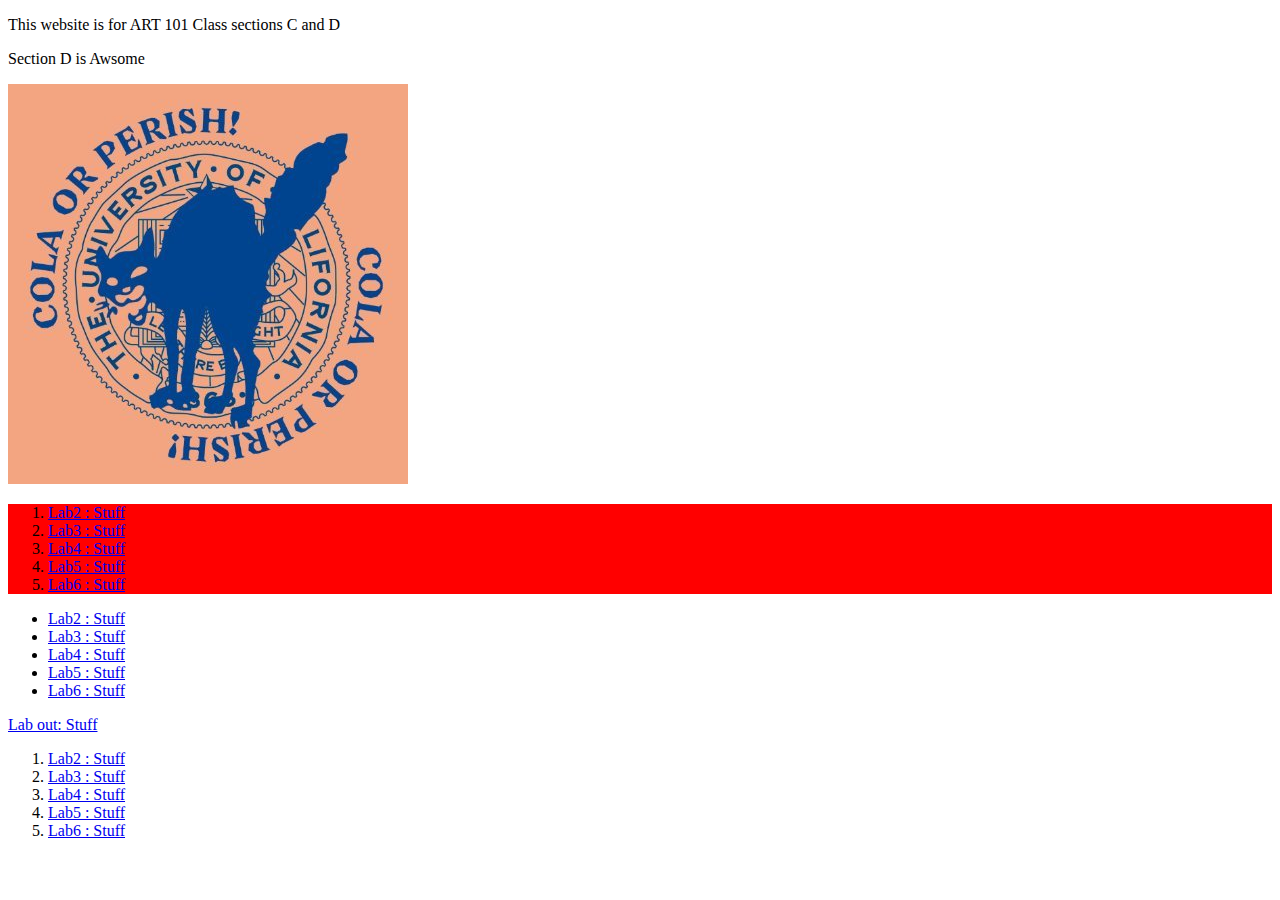
<file: index.html>
<!DOCTYPE html>
<html>
<head>
	<title>Toni Rouhana The best TA ever!!!!</title>
	<link rel="stylesheet" type="text/css" href="css/site.css">
</head>
<body>
	<main>
		<p >This website is for ART 101 Class sections C and D</p>
		<p >Section D is Awsome</p>
		<img src="img/cola.jpg"/>


		<nav>
			<ol>

					<li class="ol_li_class"><a href="lab2/index.html">Lab2 : Stuff</a></li>
					<li class="ol_li_class"><a href="lab3/index.html">Lab3 : Stuff</a></li>
					<li class="ol_li_class" id="li_lab_4"><a id="a_lab_4" href="lab4/index.html">Lab4 : Stuff</a></li>
					<li class="ol_li_class"><a href="lab5/index.html">Lab5 : Stuff</a></li>
					<li class="ol_li_class"><a href="lab6/index.html">Lab6 : Stuff</a></li>


			</ol>
			<ul>

					<li class="ul_li_class"><a href="lab2/index.html">Lab2 : Stuff</a></li>
					<li class="ul_li_class"><a href="lab3/index.html">Lab3 : Stuff</a></li>
					<li class="ul_li_class"><a href="lab4/index.html">Lab4 : Stuff</a></li>
					<li class="ul_li_class" id="ul_li_5"><a href="lab5/index.html">Lab5 : Stuff</a></li>
					<li class="ul_li_class"><a href="lab6/index.html">Lab6 : Stuff</a></li>


			</ul>
		</nav>
		<a href="lab6/index.html">Lab out: Stuff</a>
		<ol>

				<li class="ol_li_class"><a href="lab2/index.html">Lab2 : Stuff</a></li>
				<li class="ol_li_class"><a href="lab3/index.html">Lab3 : Stuff</a></li>
				<li class="ol_li_class" id="li_lab_4"><a id="a_lab_4" href="lab4/index.html">Lab4 : Stuff</a></li>
				<li class="ol_li_class"><a href="lab5/index.html">Lab5 : Stuff</a></li>
				<li class="ol_li_class"><a href="lab6/index.html">Lab6 : Stuff</a></li>


		</ol>
	</main>


</body>
</html>
</file>
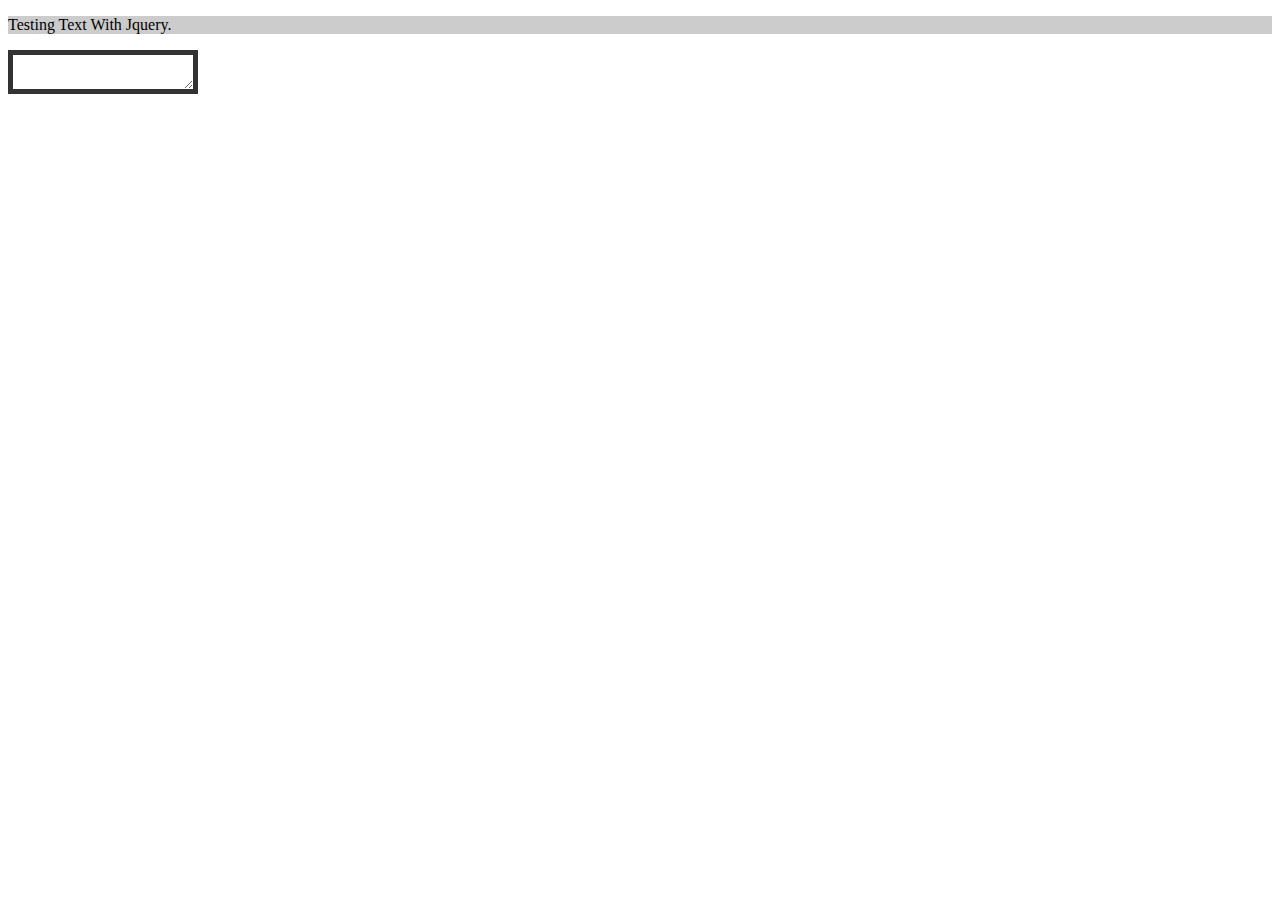
<file: section/index.html>
<!DOCTYPE html>
<html lang="en" dir="ltr">
  <head>
    <meta charset="utf-8">
    <title>Video and Image Exercise</title>
    <link rel="stylesheet" href="style.css">
    <script src="https://ajax.googleapis.com/ajax/libs/jquery/3.5.1/jquery.min.js"></script>
    <script type="text/javascript" src="script.js" defer>

    </script>
  </head>
  <body>
    <div id="text_to_test"><p>Testing Text With Jquery.</p></div>
    <textarea id="input_text"></textarea>
  </body>
</html>
</file>
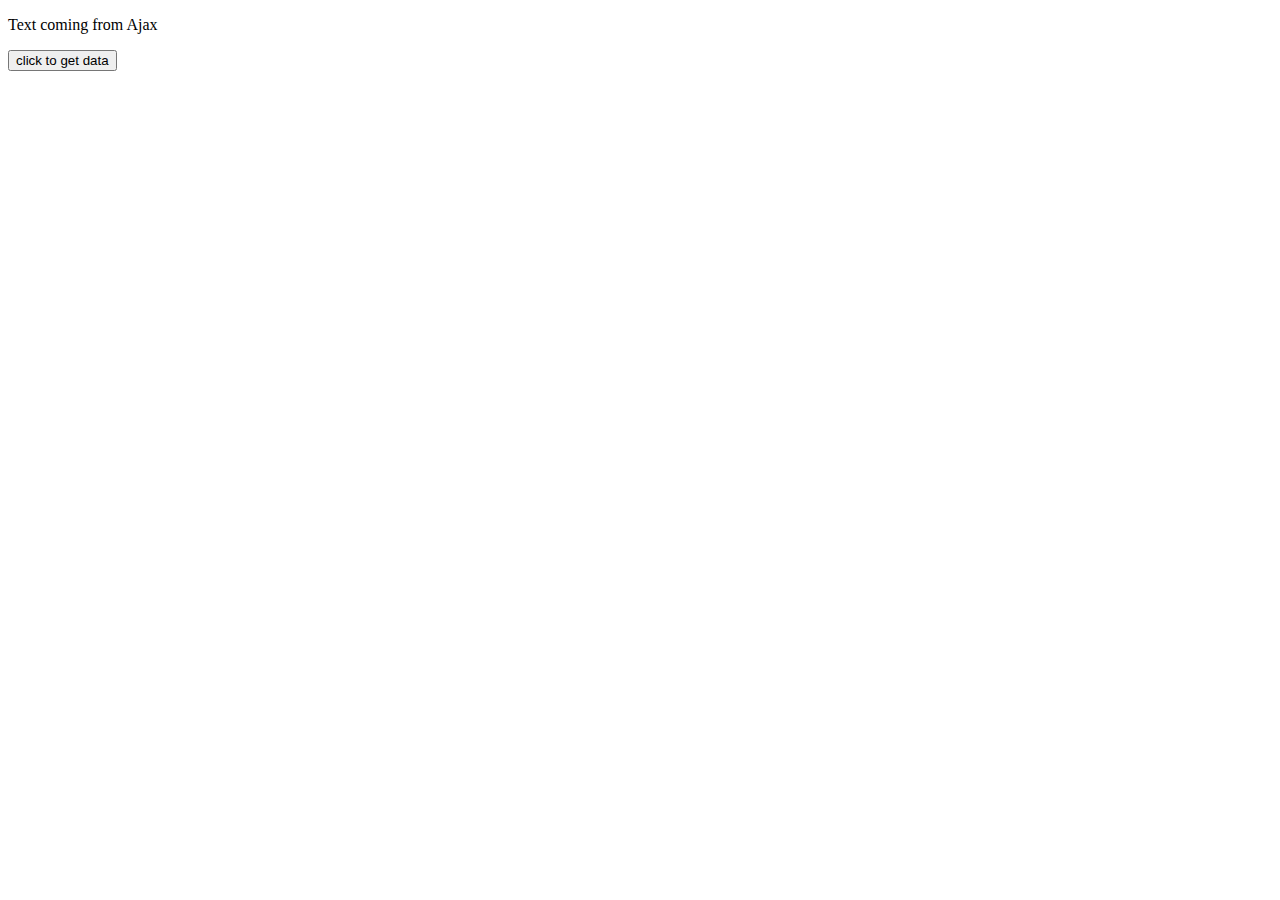
<file: sectionC/index.html>
<!DOCTYPE html>
<html lang="en" dir="ltr">
  <head>
    <meta charset="utf-8">
    <script type="text/javascript" src="js/jquery.min.js"></script>
    <script type="text/javascript" src="js/ajaxFunction.js" defer></script>
    <link rel="stylesheet" href="css/style.css">
    <title></title>
  </head>
  <body>
    <div id="container">
      <div id="ajax_text"><p>Text coming from Ajax</p></div>
      <button id="click_ajax">click to get data</button>
    </div>
  </body>
</html>
</file>
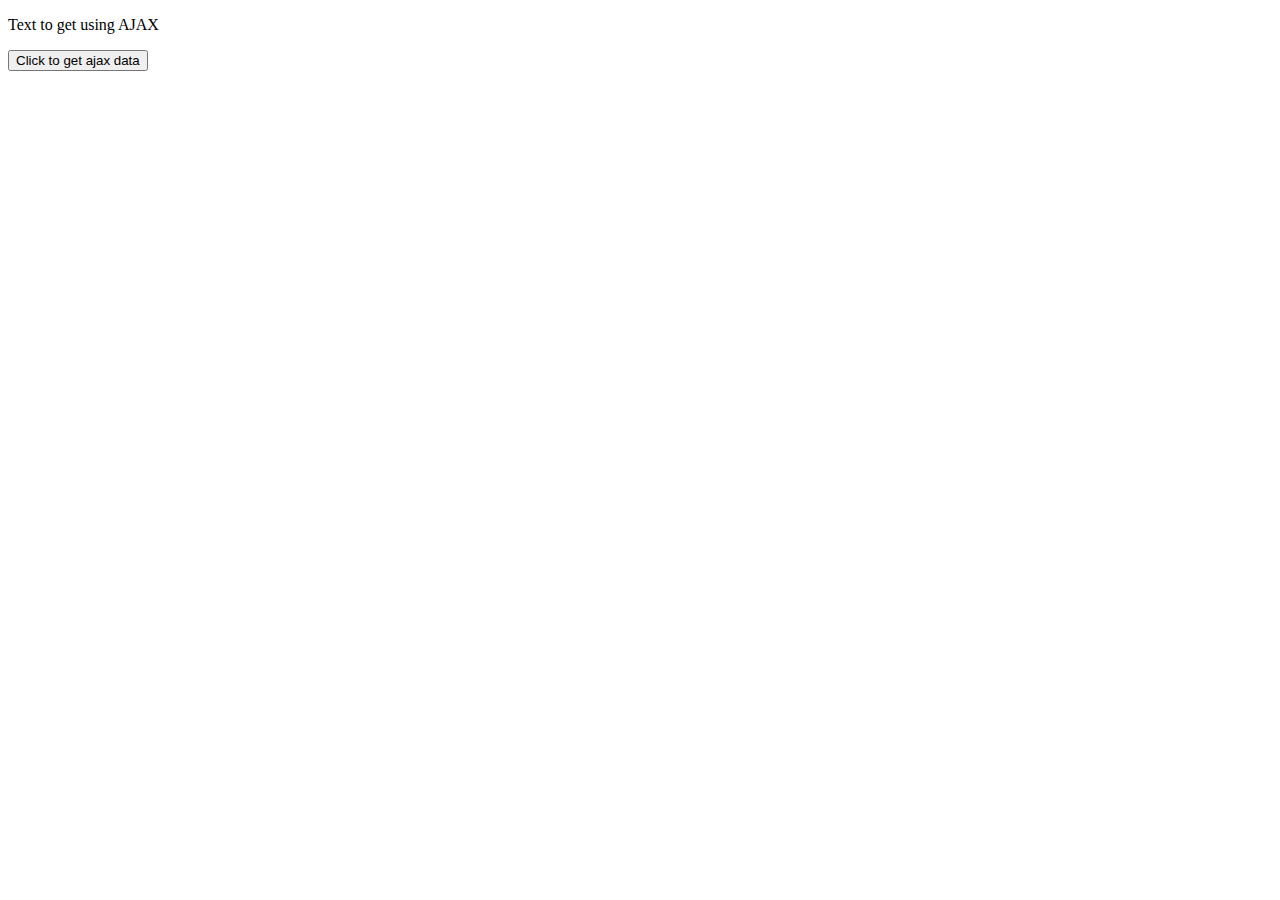
<file: sectionD/index.html>
<!DOCTYPE html>
<html lang="en" dir="ltr">
  <head>
    <meta charset="utf-8">
    <script src="https://ajax.googleapis.com/ajax/libs/jquery/3.5.1/jquery.min.js"></script>
    <script type="text/javascript" src="js/ajaxgetfunction.js" defer>  </script>

    <title></title>
  </head>
  <body>
    <div id="container">
      <div id ="ajax_text"><p>Text to get using AJAX</p></div>
      <button id="ajax_get">Click to get ajax data</button>

    </div>
  </body>
</html>
</file>
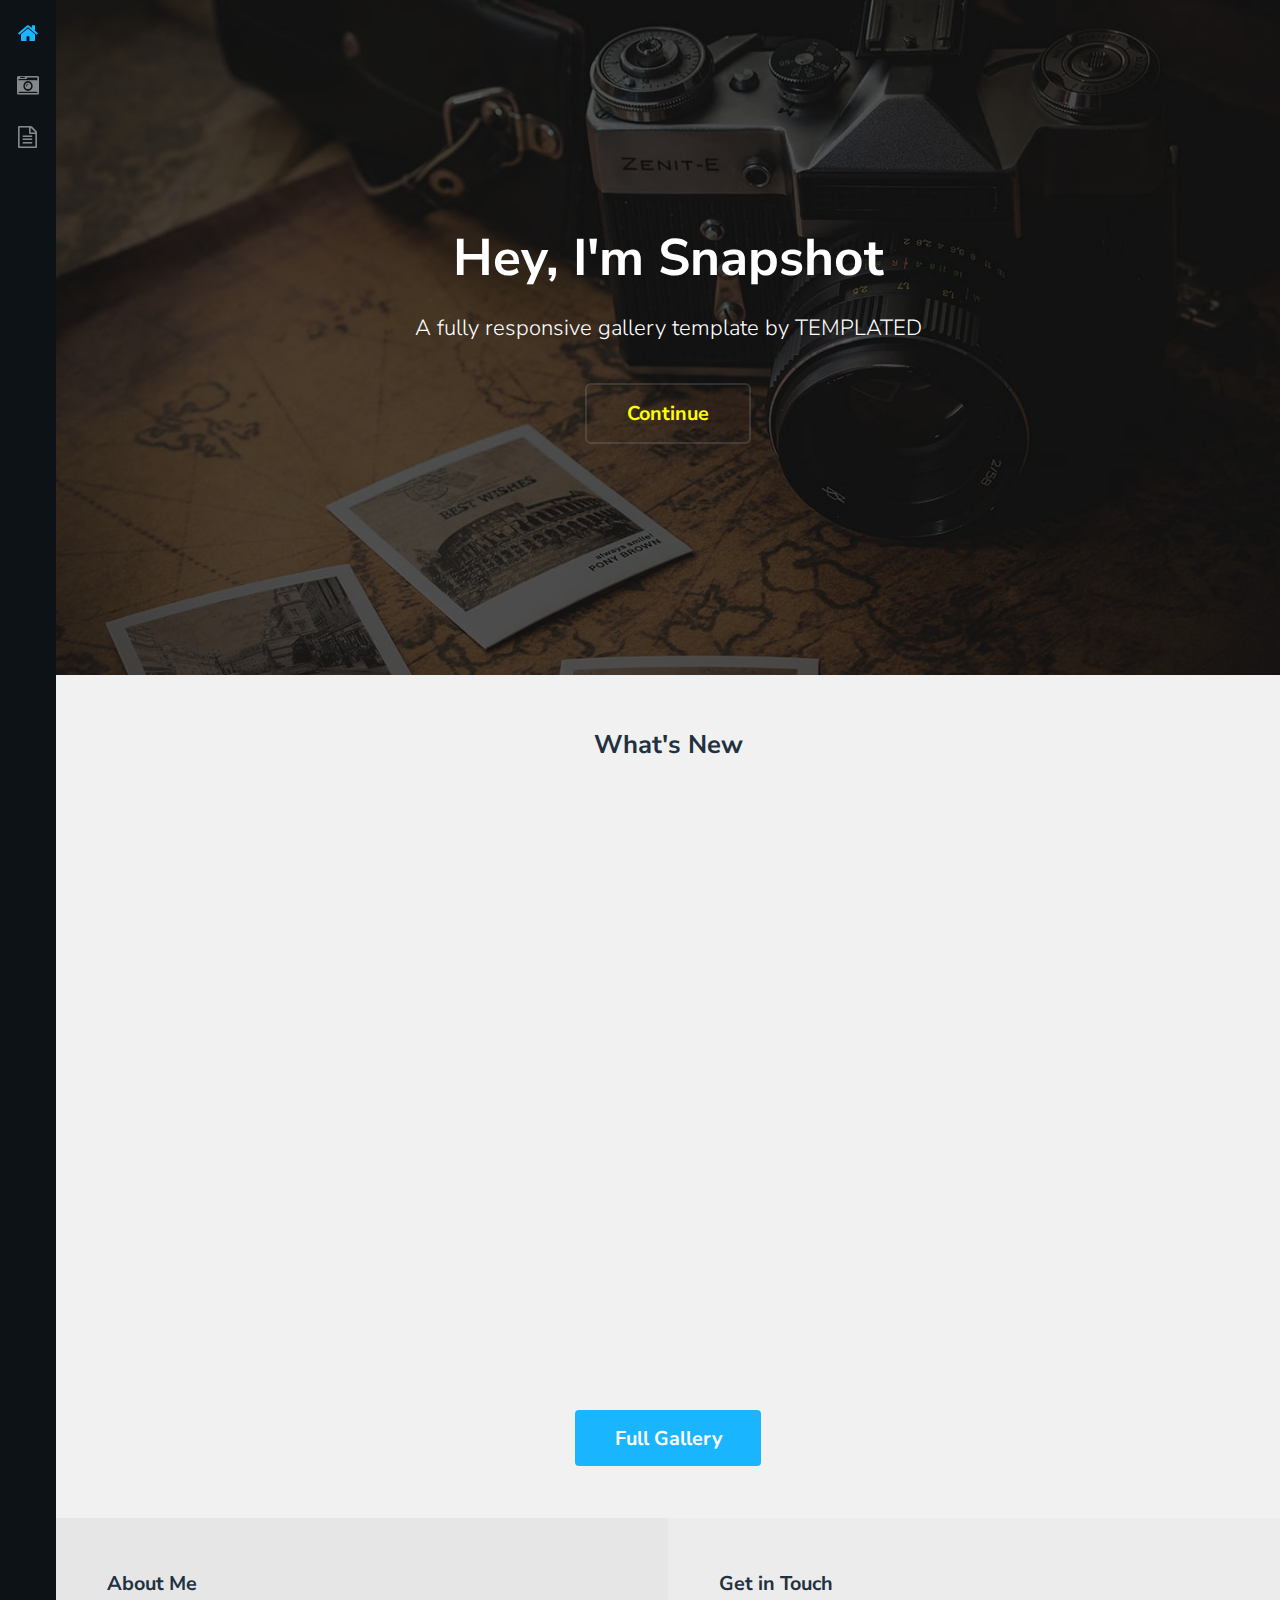
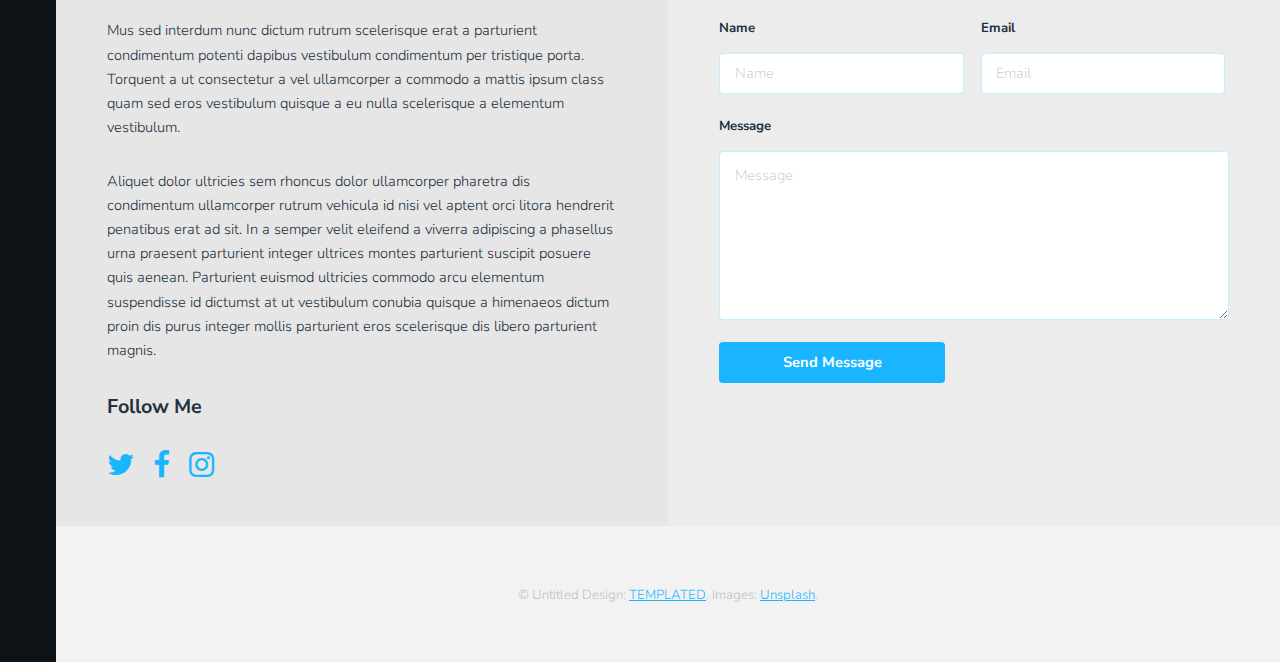
<file: snapshot/index.html>
<!DOCTYPE HTML>
<!--
	Snapshot by TEMPLATED
	templated.co @templatedco
	Released for free under the Creative Commons Attribution 3.0 license (templated.co/license)
-->
<html>
	<head>
		<title>Snapshot by TEMPLATED</title>
		<meta charset="utf-8" />
		<meta name="viewport" content="width=device-width, initial-scale=1" />
		<link rel="stylesheet" href="assets/css/main.css" />
		<link rel="stylesheet" href="assets/css/style.css">
		<script type="text/javascript" src="assets/js/javascript.js" defer>

		</script>
	</head>
	<body>
		<div class="page-wrap">

			<!-- Nav -->
				<nav id="nav">
					<ul>
						<li><a href="index.html" class="active"><span class="icon fa-home"></span></a></li>
						<li><a href="gallery.html"><span class="icon fa-camera-retro"></span></a></li>
						<li><a href="generic.html"><span class="icon fa-file-text-o"></span></a></li>
					</ul>
				</nav>

			<!-- Main -->
				<section id="main">

					<!-- Banner -->
						<section id="banner">
							<div class="inner">
								<h1>Hey, I'm Snapshot</h1>
								<p>A fully responsive gallery template by <a href="https://templated.co">TEMPLATED</a></p>
								<ul class="actions">
									<li><a href="#galleries" class="button alt scrolly big">Continue</a></li>
								</ul>
							</div>
						</section>

					<!-- Gallery -->
						<section id="galleries">

							<!-- Photo Galleries -->
								<div class="gallery">
									<header class="special">
										<h2>What's New</h2>
									</header>
									<div class="content">
										<div class="media">
											<a href="images/fulls/01.jpg"><img src="images/thumbs/01.jpg" alt="" title="This right here is a caption." /></a>
										</div>
										<div class="media">
											<a href="images/fulls/05.jpg"><img src="images/thumbs/05.jpg" alt="" title="This right here is a caption." /></a>
										</div>
										<div class="media">
											<a href="images/fulls/09.jpg"><img src="images/thumbs/09.jpg" alt="" title="This right here is a caption." /></a>
										</div>
										<div class="media">
											<a href="images/fulls/02.jpg"><img src="images/thumbs/02.jpg" alt="" title="This right here is a caption." /></a>
										</div>
										<div class="media">
											<a href="images/fulls/06.jpg"><img src="images/thumbs/06.jpg" alt="" title="This right here is a caption." /></a>
										</div>
										<div class="media">
											<a href="images/fulls/10.jpg"><img src="images/thumbs/10.jpg" alt="" title="This right here is a caption." /></a>
										</div>
										<div class="media">
											<a href="images/fulls/03.jpg"><img src="images/thumbs/03.jpg" alt="" title="This right here is a caption." /></a>
										</div>
										<div class="media">
											<a href="images/fulls/07.jpg"><img src="images/thumbs/07.jpg" alt="" title="This right here is a caption." /></a>
										</div>
									</div>
									<footer>
										<a href="gallery.html" class="button big">Full Gallery</a>
									</footer>
								</div>
						</section>

					<!-- Contact -->
						<section id="contact">
							<!-- Social -->
								<div class="social column">
									<h3>About Me</h3>
									<p id ="name_id">Mus sed interdum nunc dictum rutrum scelerisque erat a parturient condimentum potenti dapibus vestibulum condimentum per tristique porta. Torquent a ut consectetur a vel ullamcorper a commodo a mattis ipsum class quam sed eros vestibulum quisque a eu nulla scelerisque a elementum vestibulum.</p>
									<p id ="bio_id">Aliquet dolor ultricies sem rhoncus dolor ullamcorper pharetra dis condimentum ullamcorper rutrum vehicula id nisi vel aptent orci litora hendrerit penatibus erat ad sit. In a semper velit eleifend a viverra adipiscing a phasellus urna praesent parturient integer ultrices montes parturient suscipit posuere quis aenean. Parturient euismod ultricies commodo arcu elementum suspendisse id dictumst at ut vestibulum conubia quisque a himenaeos dictum proin dis purus integer mollis parturient eros scelerisque dis libero parturient magnis.</p>
									<h3>Follow Me</h3>
									<ul class="icons">
										<li><a href="#" class="icon fa-twitter"><span class="label">Twitter</span></a></li>
										<li><a href="#" class="icon fa-facebook"><span class="label">Facebook</span></a></li>
										<li><a href="#" class="icon fa-instagram"><span class="label">Instagram</span></a></li>
									</ul>
								</div>

							<!-- Form -->
								<div class="column">
									<h3>Get in Touch</h3>
									<form action="#" method="post">
										<div class="field half first">
											<label for="name">Name</label>
											<input name="name" id="name" type="text" placeholder="Name">
										</div>
										<div class="field half">
											<label for="email">Email</label>
											<input name="email" id="email" type="email" placeholder="Email">
										</div>
										<div class="field">
											<label for="message">Message</label>
											<textarea name="message" id="message" rows="6" placeholder="Message"></textarea>
										</div>
										<ul class="actions">
											<li><input value="Send Message" class="button"  id="submit_bio"></li>
										</ul>
									</form>
								</div>

						</section>

					<!-- Footer -->
						<footer id="footer">
							<div class="copyright">
								&copy; Untitled Design: <a href="https://templated.co/">TEMPLATED</a>. Images: <a href="https://unsplash.com/">Unsplash</a>.
							</div>
						</footer>
				</section>
		</div>



	</body>
</html>
</file>
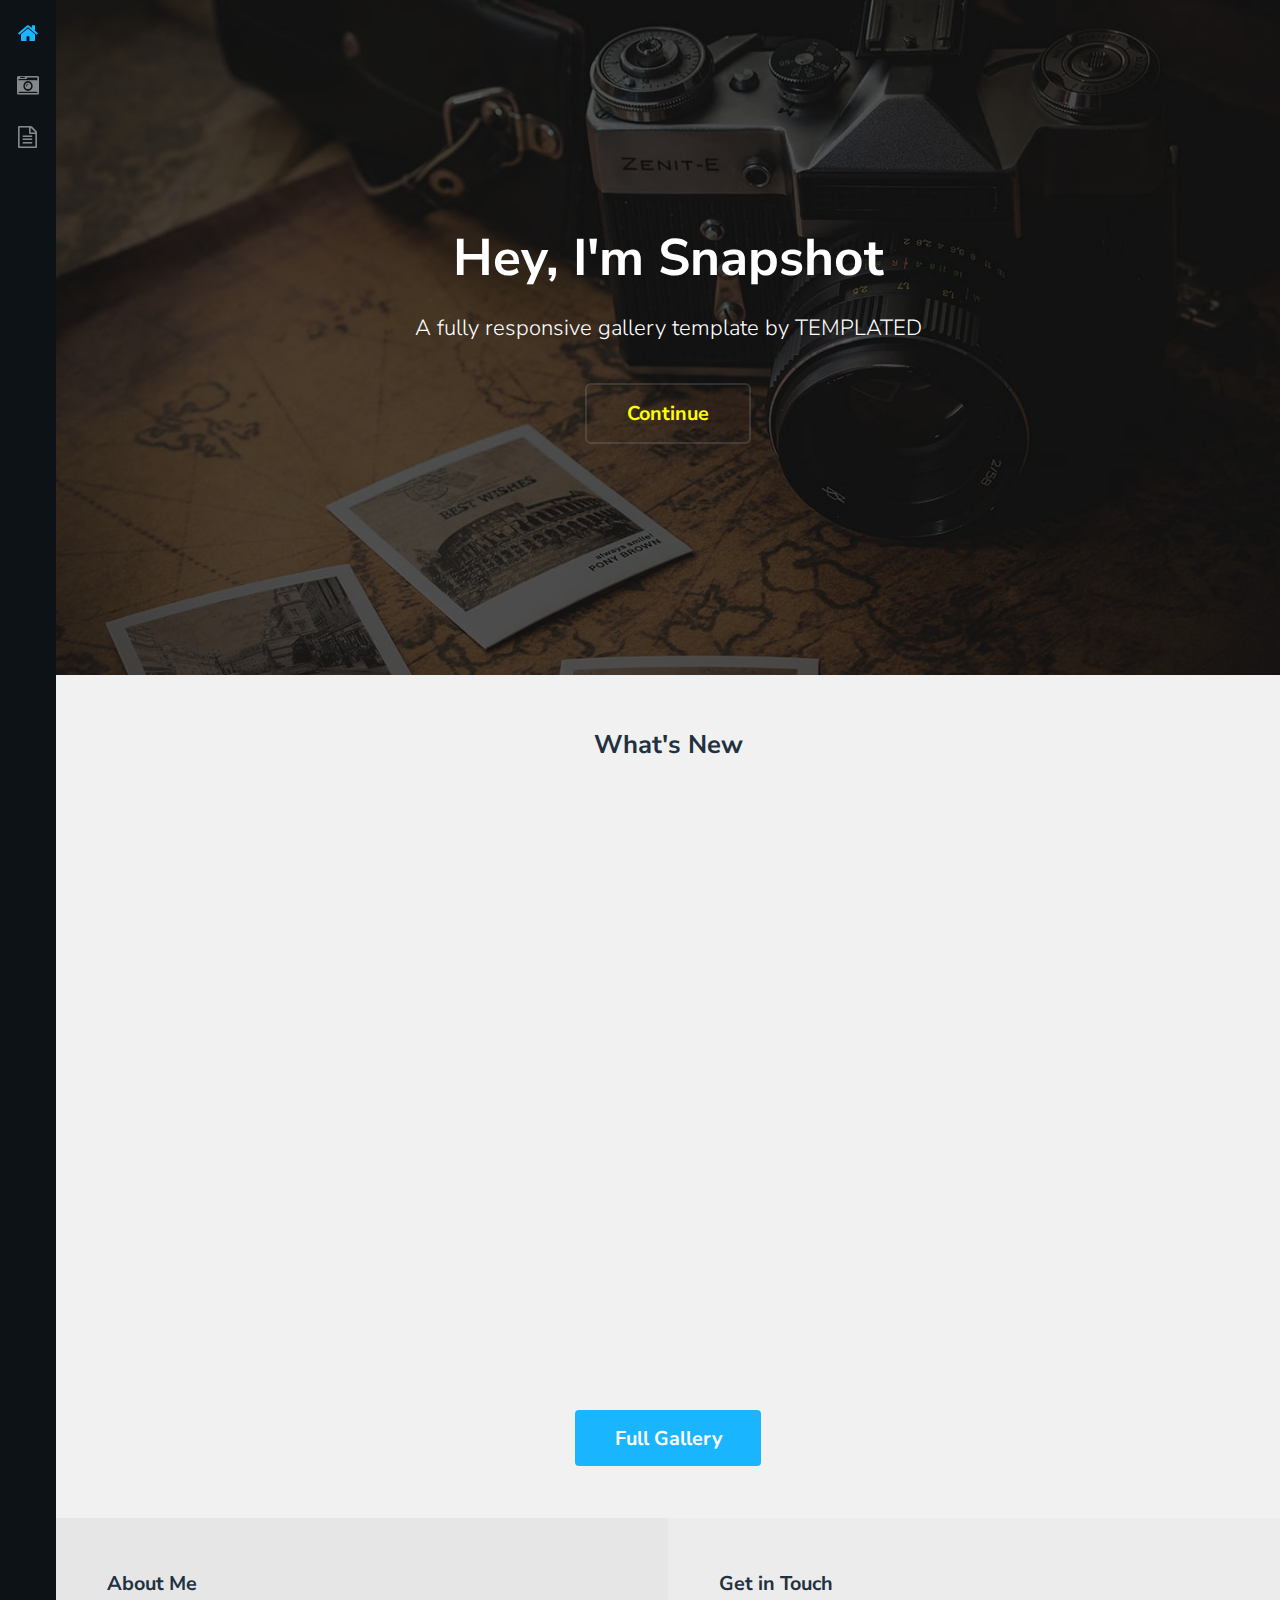
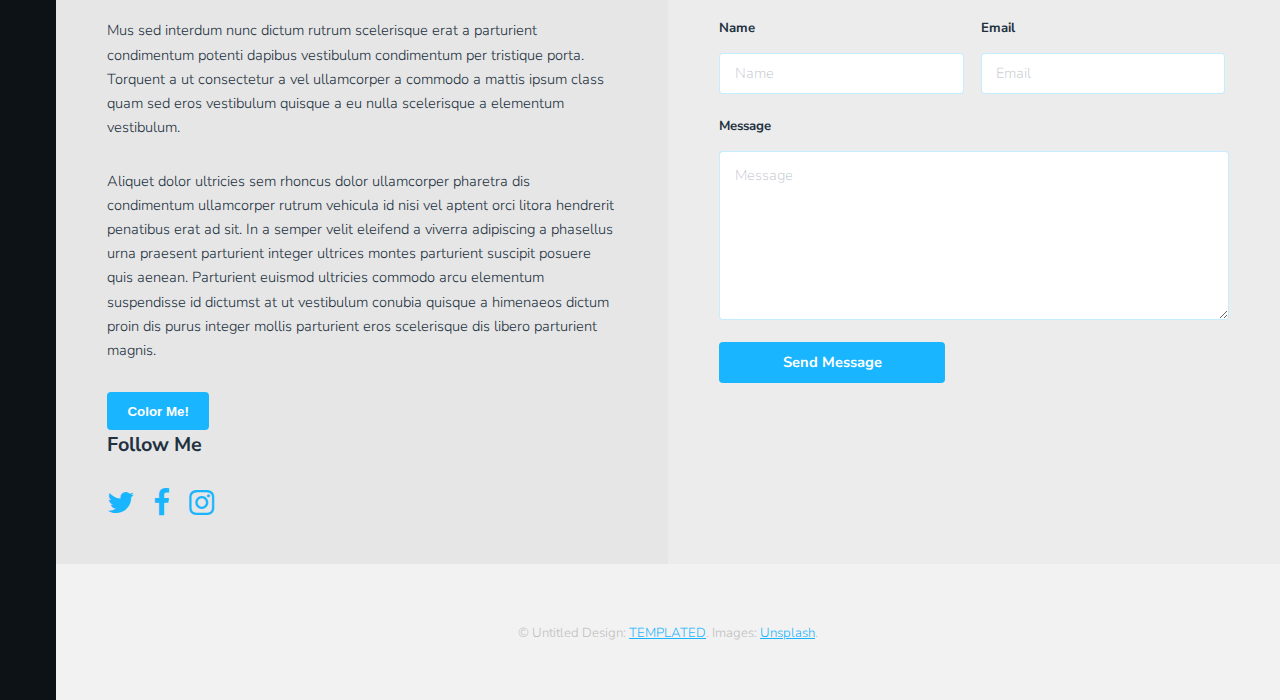
<file: templated-snapshotC/index.html>
<!DOCTYPE HTML>
<!--
	Snapshot by TEMPLATED
	templated.co @templatedco
	Released for free under the Creative Commons Attribution 3.0 license (templated.co/license)
-->
<html>
	<head>
		<title>Snapshot by TEMPLATED</title>
		<meta charset="utf-8" />
		<meta name="viewport" content="width=device-width, initial-scale=1" />
		<link rel="stylesheet" href="assets/css/main.css" />
		<link rel="stylesheet" href="assets/css/style.css">
		<script type="text/javascript" src="assets/js/jquery.min.js" defer></script>
		<script type="text/javascript" src="assets/js/javascript.js" defer>

		</script>

	</head>
	<body>
		<div class="page-wrap">

			<!-- Nav -->
				<nav id="nav">
					<ul>
						<li><a href="index.html" class="active"><span class="icon fa-home"></span></a></li>
						<li><a href="gallery.html"><span class="icon fa-camera-retro"></span></a></li>
						<li><a href="generic.html"><span class="icon fa-file-text-o"></span></a></li>
					</ul>
				</nav>

			<!-- Main -->
				<section id="main">

					<!-- Banner -->
						<section id="banner">
							<div class="inner">
								<h1>Hey, I'm Snapshot</h1>
								<p>A fully responsive gallery template by <a href="https://templated.co">TEMPLATED</a></p>
								<ul class="actions">
									<li><a href="#galleries" class="button alt scrolly big">Continue</a></li>
								</ul>
							</div>
						</section>

					<!-- Gallery -->
						<section id="galleries">

							<!-- Photo Galleries -->
								<div class="gallery">
									<header class="special">
										<h2>What's New</h2>
									</header>
									<div class="content">
										<div class="media">
											<a href="images/fulls/01.jpg"><img src="images/thumbs/01.jpg" alt="" title="This right here is a caption." /></a>
										</div>
										<div class="media">
											<a href="images/fulls/05.jpg"><img src="images/thumbs/05.jpg" alt="" title="This right here is a caption." /></a>
										</div>
										<div class="media">
											<a href="images/fulls/09.jpg"><img src="images/thumbs/09.jpg" alt="" title="This right here is a caption." /></a>
										</div>
										<div class="media">
											<a href="images/fulls/02.jpg"><img src="images/thumbs/02.jpg" alt="" title="This right here is a caption." /></a>
										</div>
										<div class="media">
											<a href="images/fulls/06.jpg"><img src="images/thumbs/06.jpg" alt="" title="This right here is a caption." /></a>
										</div>
										<div class="media">
											<a href="images/fulls/10.jpg"><img src="images/thumbs/10.jpg" alt="" title="This right here is a caption." /></a>
										</div>
										<div class="media">
											<a href="images/fulls/03.jpg"><img src="images/thumbs/03.jpg" alt="" title="This right here is a caption." /></a>
										</div>
										<div class="media">
											<a href="images/fulls/07.jpg"><img src="images/thumbs/07.jpg" alt="" title="This right here is a caption." /></a>
										</div>
									</div>
									<footer>
										<a href="gallery.html" class="button big">Full Gallery</a>
									</footer>
								</div>
						</section>

					<!-- Contact -->
						<section id="contact">
							<!-- Social -->
								<div class="social column">
									<h3>About Me</h3>
									<p id="name_email_id" class="button_test">Mus sed interdum nunc dictum rutrum scelerisque erat a parturient condimentum potenti dapibus vestibulum condimentum per tristique porta. Torquent a ut consectetur a vel ullamcorper a commodo a mattis ipsum class quam sed eros vestibulum quisque a eu nulla scelerisque a elementum vestibulum.</p>
									<p id="bio_id">Aliquet dolor ultricies sem rhoncus dolor ullamcorper pharetra dis condimentum ullamcorper rutrum vehicula id nisi vel aptent orci litora hendrerit penatibus erat ad sit. In a semper velit eleifend a viverra adipiscing a phasellus urna praesent parturient integer ultrices montes parturient suscipit posuere quis aenean. Parturient euismod ultricies commodo arcu elementum suspendisse id dictumst at ut vestibulum conubia quisque a himenaeos dictum proin dis purus integer mollis parturient eros scelerisque dis libero parturient magnis.</p>
									<button type="button" name="button" id="color_me_id" >Color Me!</button>
									<h3>Follow Me</h3>
									<ul class="icons">
										<li><a href="#" class="icon fa-twitter"><span class="label">Twitter</span></a></li>
										<li><a href="#" class="icon fa-facebook"><span class="label">Facebook</span></a></li>
										<li><a href="#" class="icon fa-instagram"><span class="label">Instagram</span></a></li>
									</ul>
								</div>

							<!-- Form -->
								<div class="column">
									<h3>Get in Touch</h3>
									<form action="#" method="post">
										<div class="field half first">
											<label for="name">Name</label>
											<input name="name" id="name" type="text" placeholder="Name">
										</div>
										<div class="field half">
											<label for="email">Email</label>
											<input name="email" id="email" type="email" placeholder="Email">
										</div>
										<div class="field">
											<label for="message">Message</label>
											<textarea name="message" id="message" rows="6" placeholder="Message"></textarea>
										</div>
										<ul class="actions">
											<li><input value="Send Message" class="button" id="bio_submit_id"></li>
										</ul>
									</form>
								</div>

						</section>

					<!-- Footer -->
						<footer id="footer">
							<div class="copyright">
								&copy; Untitled Design: <a href="https://templated.co/">TEMPLATED</a>. Images: <a href="https://unsplash.com/">Unsplash</a>.
							</div>
						</footer>
				</section>
		</div>



	</body>
</html>
</file>
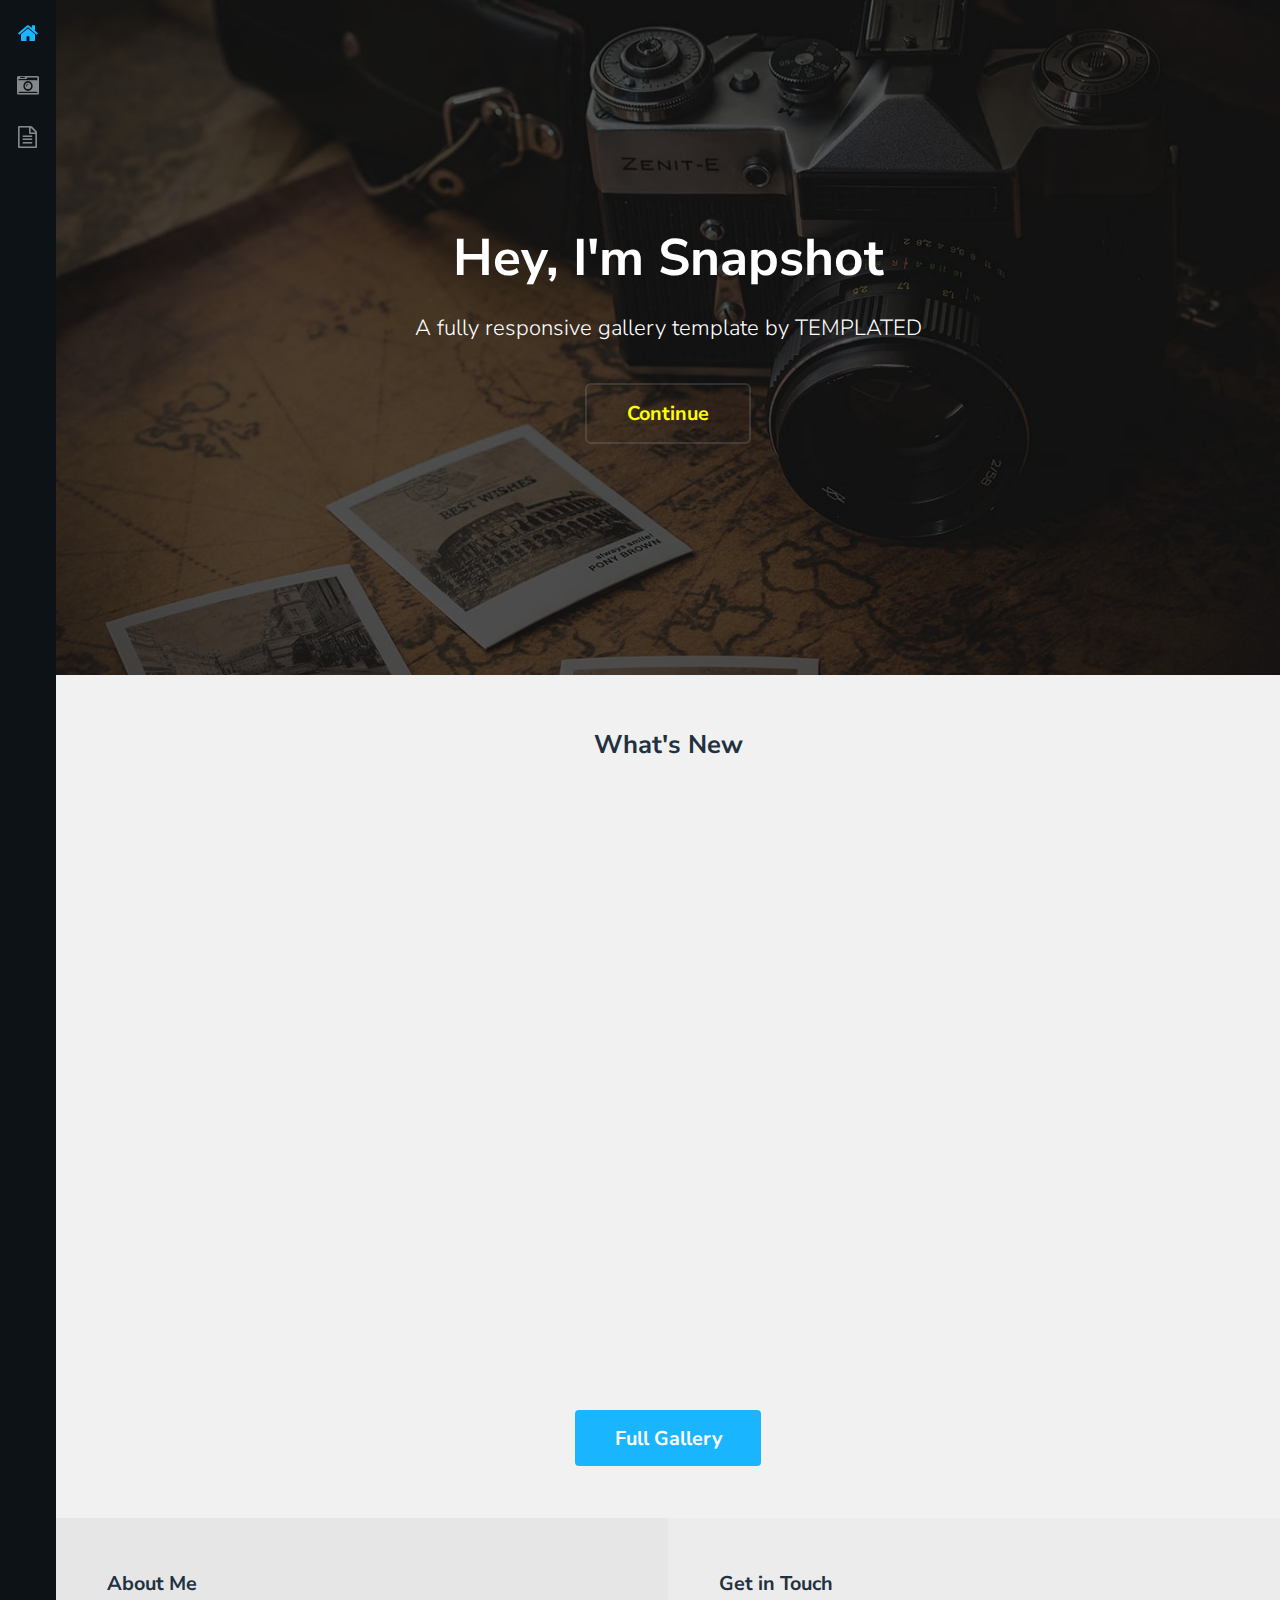
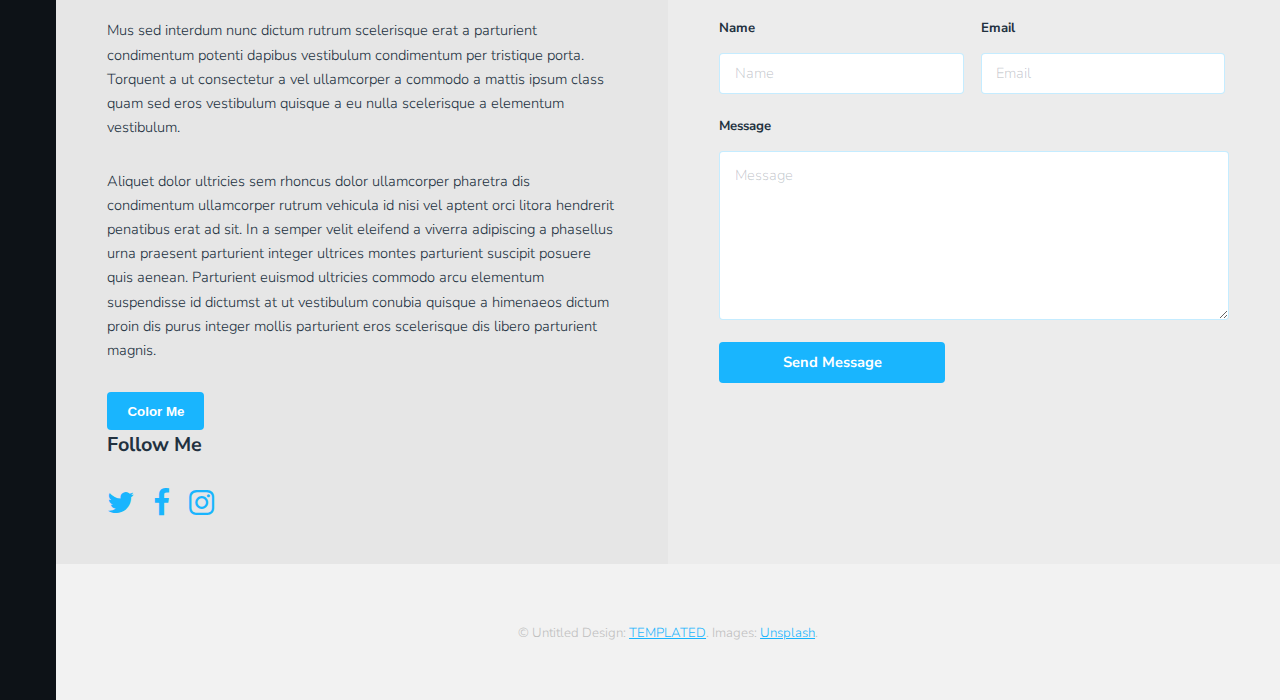
<file: templated-snapshotD/index.html>
<!DOCTYPE HTML>
<!--
	Snapshot by TEMPLATED
	templated.co @templatedco
	Released for free under the Creative Commons Attribution 3.0 license (templated.co/license)
-->
<html>
	<head>
		<title>Snapshot by TEMPLATED</title>
		<meta charset="utf-8" />
		<meta name="viewport" content="width=device-width, initial-scale=1" />
		<link rel="stylesheet" href="assets/css/main.css" />
		<link rel="stylesheet" href="assets/css/style.css">
		<script type="text/javascript" src="assets/js/jquery.min.js" defer>>

		</script>
		<script type="text/javascript" src="assets/js/javascript.js" defer>

		</script>
	</head>
	<body>
		<div class="page-wrap">

			<!-- Nav -->
				<nav id="nav">
					<ul>
						<li><a href="index.html" class="active"><span class="icon fa-home"></span></a></li>
						<li><a href="gallery.html"><span class="icon fa-camera-retro"></span></a></li>
						<li><a href="generic.html"><span class="icon fa-file-text-o"></span></a></li>
					</ul>
				</nav>

			<!-- Main -->
				<section id="main">

					<!-- Banner -->
						<section id="banner">
							<div class="inner">
								<h1>Hey, I'm Snapshot</h1>
								<p>A fully responsive gallery template by <a href="https://templated.co">TEMPLATED</a></p>
								<ul class="actions">
									<li><a href="#galleries" class="button alt scrolly big">Continue</a></li>
								</ul>
							</div>
						</section>

					<!-- Gallery -->
						<section id="galleries">

							<!-- Photo Galleries -->
								<div class="gallery">
									<header class="special">
										<h2>What's New</h2>
									</header>
									<div class="content">
										<div class="media">
											<a href="images/fulls/01.jpg"><img src="images/thumbs/01.jpg" alt="" title="This right here is a caption." /></a>
										</div>
										<div class="media">
											<a href="images/fulls/05.jpg"><img src="images/thumbs/05.jpg" alt="" title="This right here is a caption." /></a>
										</div>
										<div class="media">
											<a href="images/fulls/09.jpg"><img src="images/thumbs/09.jpg" alt="" title="This right here is a caption." /></a>
										</div>
										<div class="media">
											<a href="images/fulls/02.jpg"><img src="images/thumbs/02.jpg" alt="" title="This right here is a caption." /></a>
										</div>
										<div class="media">
											<a href="images/fulls/06.jpg"><img src="images/thumbs/06.jpg" alt="" title="This right here is a caption." /></a>
										</div>
										<div class="media">
											<a href="images/fulls/10.jpg"><img src="images/thumbs/10.jpg" alt="" title="This right here is a caption." /></a>
										</div>
										<div class="media">
											<a href="images/fulls/03.jpg"><img src="images/thumbs/03.jpg" alt="" title="This right here is a caption." /></a>
										</div>
										<div class="media">
											<a href="images/fulls/07.jpg"><img src="images/thumbs/07.jpg" alt="" title="This right here is a caption." /></a>
										</div>
									</div>
									<footer>
										<a href="gallery.html" class="button big">Full Gallery</a>
									</footer>
								</div>
						</section>

					<!-- Contact -->
						<section id="contact">
							<!-- Social -->
								<div class="social column">
									<h3>About Me</h3>
									<p id="name_email_id" class="">Mus sed interdum nunc dictum rutrum scelerisque erat a parturient condimentum potenti dapibus vestibulum condimentum per tristique porta. Torquent a ut consectetur a vel ullamcorper a commodo a mattis ipsum class quam sed eros vestibulum quisque a eu nulla scelerisque a elementum vestibulum.</p>
									<p id="bio_id" class="">Aliquet dolor ultricies sem rhoncus dolor ullamcorper pharetra dis condimentum ullamcorper rutrum vehicula id nisi vel aptent orci litora hendrerit penatibus erat ad sit. In a semper velit eleifend a viverra adipiscing a phasellus urna praesent parturient integer ultrices montes parturient suscipit posuere quis aenean. Parturient euismod ultricies commodo arcu elementum suspendisse id dictumst at ut vestibulum conubia quisque a himenaeos dictum proin dis purus integer mollis parturient eros scelerisque dis libero parturient magnis.</p>
									<button type="button" name="button" id = "color_me_id">Color Me</button>
									<h3>Follow Me</h3>
									<ul class="icons">
										<li><a href="#" class="icon fa-twitter"><span class="label">Twitter</span></a></li>
										<li><a href="#" class="icon fa-facebook"><span class="label">Facebook</span></a></li>
										<li><a href="#" class="icon fa-instagram"><span class="label">Instagram</span></a></li>
									</ul>
								</div>

							<!-- Form -->
								<div class="column">
									<h3>Get in Touch</h3>
									<form action="#" method="post">
										<div class="field half first">
											<label for="name">Name</label>
											<input name="name" id="name" type="text" placeholder="Name">
										</div>
										<div class="field half">
											<label for="email">Email</label>
											<input name="email" id="email" type="email" placeholder="Email">
										</div>
										<div class="field">
											<label for="message">Message</label>
											<textarea name="message" id="message" rows="6" placeholder="Message"></textarea>
										</div>
										<ul class="actions">
											<li><input value="Send Message" class="button" id="submit_bio_id"></li>
										</ul>
									</form>
								</div>

						</section>

					<!-- Footer -->
						<footer id="footer">
							<div class="copyright">
								&copy; Untitled Design: <a href="https://templated.co/">TEMPLATED</a>. Images: <a href="https://unsplash.com/">Unsplash</a>.
							</div>
						</footer>
				</section>
		</div>



	</body>
</html>
</file>
<file: css/site.css>
nav ol{background-color: red;}
</file>
<file: section/style.css>
#text_to_test{background-color: #ccc;}
#input_text{border:solid 5px #333;}
</file>
<file: sectionC/css/style.css>
.box_even{
width:50px;
height:50px;
background-color: red;
border: solid 3px black;
float:left;
}
.box_odd{
width:50px;
height:50px;
background-color: green;
border: solid 3px black;
float:left;
}
#input_text{border: solid 10px grey;}
</file>
<file: snapshot/assets/css/style.css>
div.media a img{border: solid 10px yellow;}
#banner a.button{color:yellow;}
</file>
<file: templated-snapshotC/assets/css/style.css>
div.media a img{border: solid 10px yellow;}
#banner a.button{color:yellow;}
.color_me{
  color:green;
}
</file>
<file: templated-snapshotD/assets/css/style.css>
div.media a img{border: solid 10px yellow;}
#banner a.button{color:yellow;}
.info{
  font-size: 2em;
}
.color_me{
  color:green;
  background-color: yellow;

}
</file>
<file: snapshot/assets/css/main.css>
@import url(font-awesome.min.css);
@import url("https://fonts.googleapis.com/css?family=Nunito+Sans:300,400,600");

/*
	Snapshot by TEMPLATED
	templated.co @templatedco
	Released for free under the Creative Commons Attribution 3.0 license (templated.co/license)
*/

/* Reset */

	html, body, div, span, applet, object, iframe, h1, h2, h3, h4, h5, h6, p, blockquote, pre, a, abbr, acronym, address, big, cite, code, del, dfn, em, img, ins, kbd, q, s, samp, small, strike, strong, sub, sup, tt, var, b, u, i, center, dl, dt, dd, ol, ul, li, fieldset, form, label, legend, table, caption, tbody, tfoot, thead, tr, th, td, article, aside, canvas, details, embed, figure, figcaption, footer, header, hgroup, menu, nav, output, ruby, section, summary, time, mark, audio, video {
		margin: 0;
		padding: 0;
		border: 0;
		font-size: 100%;
		font: inherit;
		vertical-align: baseline;
	}

	article, aside, details, figcaption, figure, footer, header, hgroup, menu, nav, section {
		display: block;
	}

	body {
		line-height: 1;
	}

	ol, ul {
		list-style: none;
	}

	blockquote, q {
		quotes: none;
	}

	blockquote:before, blockquote:after, q:before, q:after {
		content: '';
		content: none;
	}

	table {
		border-collapse: collapse;
		border-spacing: 0;
	}

	body {
		-webkit-text-size-adjust: none;
	}

/* Box Model */

	*, *:before, *:after {
		-moz-box-sizing: border-box;
		-webkit-box-sizing: border-box;
		box-sizing: border-box;
	}

/* Basic */

	@-ms-viewport {
		width: device-width;
	}

	body {
		-ms-overflow-style: scrollbar;
	}

	@media screen and (max-width: 480px) {

		html, body {
			min-width: 320px;
		}

	}

	body {
		background: #fff;
	}

		body.is-loading *, body.is-loading *:before, body.is-loading *:after {
			-moz-animation: none !important;
			-webkit-animation: none !important;
			-ms-animation: none !important;
			animation: none !important;
			-moz-transition: none !important;
			-webkit-transition: none !important;
			-ms-transition: none !important;
			transition: none !important;
		}

/* Type */

	body {
		background-color: #fff;
		color: #22313F;
	}

	body, input, select, textarea {
		font-family: "Nunito Sans", Arial, Helvetica, sans-serif;
		font-size: 13pt;
		font-weight: 300;
		line-height: 1.65;
	}

		@media screen and (max-width: 1680px) {

			body, input, select, textarea {
				font-size: 11pt;
			}

		}

		@media screen and (max-width: 1280px) {

			body, input, select, textarea {
				font-size: 11pt;
			}

		}

		@media screen and (max-width: 980px) {

			body, input, select, textarea {
				font-size: 11pt;
			}

		}

		@media screen and (max-width: 736px) {

			body, input, select, textarea {
				font-size: 12pt;
			}

		}

		@media screen and (max-width: 480px) {

			body, input, select, textarea {
				font-size: 12pt;
			}

		}

	a {
		text-decoration: underline;
		color: #19B5FE;
	}

		a:hover {
			text-decoration: none;
			color: #019be3;
		}

	strong, b {
		font-weight: 700;
	}

	em, i {
		font-style: italic;
	}

	p {
		margin: 0 0 2em 0;
	}

	h1, h2, h3, h4, h5, h6 {
		font-weight: 700;
		line-height: 1.5;
		margin: 0 0 1em 0;
	}

		h1 a, h2 a, h3 a, h4 a, h5 a, h6 a {
			color: inherit;
			text-decoration: none;
		}

	h1 {
		font-size: 2em;
	}

		@media screen and (max-width: 480px) {

			h1 {
				font-size: 1.5em;
			}

		}

	h2 {
		font-size: 1.75em;
	}

		@media screen and (max-width: 480px) {

			h2 {
				font-size: 1.4em;
			}

		}

	h3 {
		font-size: 1.35em;
	}

	h4 {
		font-size: 1.1em;
	}

	h5 {
		font-size: 0.9em;
	}

	h6 {
		font-size: 0.7em;
	}

	sub {
		font-size: 0.8em;
		position: relative;
		top: 0.5em;
	}

	sup {
		font-size: 0.8em;
		position: relative;
		top: -0.5em;
	}

	blockquote {
		border-left: solid 4px;
		font-style: italic;
		margin: 0 0 2em 0;
		padding: 0.5em 0 0.5em 2em;
	}

	code {
		border-radius: 4px;
		border: solid 1px;
		font-family: "Courier New", monospace;
		font-size: 0.9em;
		margin: 0 0.25em;
		padding: 0.25em 0.65em;
	}

	pre {
		-webkit-overflow-scrolling: touch;
		font-family: "Courier New", monospace;
		font-size: 0.9em;
		margin: 0 0 2em 0;
	}

		pre code {
			display: block;
			line-height: 1.75;
			padding: 1em 1.5em;
			overflow-x: auto;
		}

	hr {
		border: 0;
		border-bottom: solid 1px;
		margin: 2em 0;
	}

		hr.major {
			margin: 3em 0;
		}

	.align-left {
		text-align: left;
	}

	.align-center {
		text-align: center;
	}

	.align-right {
		text-align: right;
	}

/* Box */

	.box {
		border-radius: 4px;
		border: solid 1px rgba(144, 144, 144, 0.25);
		margin-bottom: 2em;
		padding: 1.5em;
	}

		.box > :last-child,
		.box > :last-child > :last-child,
		.box > :last-child > :last-child > :last-child {
			margin-bottom: 0;
		}

		.box.alt {
			border: 0;
			border-radius: 0;
			padding: 0;
		}

/* Button */

	input[type="submit"],
	input[type="reset"],
	input[type="button"],
	button,
	.button {
		-moz-appearance: none;
		-webkit-appearance: none;
		-ms-appearance: none;
		appearance: none;
		-moz-transition: background-color 0.2s ease-in-out, color 0.2s ease-in-out;
		-webkit-transition: background-color 0.2s ease-in-out, color 0.2s ease-in-out;
		-ms-transition: background-color 0.2s ease-in-out, color 0.2s ease-in-out;
		transition: background-color 0.2s ease-in-out, color 0.2s ease-in-out;
		background: #19B5FE;
		color: #FFF;
		border-radius: 4px;
		border: 0;
		cursor: pointer;
		display: inline-block;
		font-weight: 700;
		height: 2.85em;
		line-height: 2.95em;
		padding: 0 1.5em;
		text-align: center;
		text-decoration: none;
		white-space: nowrap;
	}

		input[type="submit"].active,
		input[type="reset"].active,
		input[type="button"].active,
		button.active,
		.button.active {
			color: #FFF;
			background: #22313F;
		}

			input[type="submit"].active:hover,
			input[type="reset"].active:hover,
			input[type="button"].active:hover,
			button.active:hover,
			.button.active:hover {
				color: #FFF;
				background: #22313F;
			}

		input[type="submit"]:hover,
		input[type="reset"]:hover,
		input[type="button"]:hover,
		button:hover,
		.button:hover {
			color: #FFF;
			background: #019be3;
		}

		input[type="submit"].alt,
		input[type="reset"].alt,
		input[type="button"].alt,
		button.alt,
		.button.alt {
			background: none;
			box-shadow: 0 0 0 2px rgba(144, 144, 144, 0.25);
		}

			input[type="submit"].alt:hover,
			input[type="reset"].alt:hover,
			input[type="button"].alt:hover,
			button.alt:hover,
			.button.alt:hover {
				background: rgba(144, 144, 144, 0.075);
				box-shadow: 0 0 0 2px rgba(144, 144, 144, 0.25);
			}

		input[type="submit"].icon,
		input[type="reset"].icon,
		input[type="button"].icon,
		button.icon,
		.button.icon {
			padding-left: 1.35em;
		}

			input[type="submit"].icon:before,
			input[type="reset"].icon:before,
			input[type="button"].icon:before,
			button.icon:before,
			.button.icon:before {
				margin-right: 0.5em;
			}

		input[type="submit"].fit,
		input[type="reset"].fit,
		input[type="button"].fit,
		button.fit,
		.button.fit {
			display: block;
			margin: 0 0 1em 0;
			width: 100%;
		}

		input[type="submit"].small,
		input[type="reset"].small,
		input[type="button"].small,
		button.small,
		.button.small {
			font-size: 0.8em;
		}

		input[type="submit"].big,
		input[type="reset"].big,
		input[type="button"].big,
		button.big,
		.button.big {
			font-size: 1.35em;
			padding: 0 2em;
		}

		input[type="submit"].disabled, input[type="submit"]:disabled,
		input[type="reset"].disabled,
		input[type="reset"]:disabled,
		input[type="button"].disabled,
		input[type="button"]:disabled,
		button.disabled,
		button:disabled,
		.button.disabled,
		.button:disabled {
			-moz-pointer-events: none;
			-webkit-pointer-events: none;
			-ms-pointer-events: none;
			pointer-events: none;
			opacity: 0.25;
		}

		@media screen and (max-width: 480px) {

			input[type="submit"],
			input[type="reset"],
			input[type="button"],
			button,
			.button {
				padding: 0;
			}

		}

/* Contact */

	#contact {
		display: -ms-flexbox;
		-ms-flex-pack: justify;
		display: -moz-flex;
		display: -webkit-flex;
		display: -ms-flex;
		display: flex;
		-moz-flex-wrap: wrap;
		-webkit-flex-wrap: wrap;
		-ms-flex-wrap: wrap;
		flex-wrap: wrap;
		-moz-justify-content: space-between;
		-webkit-justify-content: space-between;
		-ms-justify-content: space-between;
		justify-content: space-between;
		background: #ececec;
	}

		#contact form {
			margin: 0;
		}

		#contact .icons {
			margin-bottom: 1em;
		}

		#contact .column {
			padding: 3.5em 0 1.5em 0;
			padding-left: 3.5em;
			padding-right: 3.5em;
			width: 50%;
		}

			#contact .column.social {
				background: #e6e6e6;
			}

			@media screen and (max-width: 980px) {

				#contact .column {
					padding: 2em 0 0.1em 0;
					padding-left: 2em;
					padding-right: 2em;
				}

			}

			@media screen and (max-width: 736px) {

				#contact .column {
					width: 100%;
				}

			}

			@media screen and (max-width: 480px) {

				#contact .column {
					padding: 1em 0 0.1em 0;
					padding-left: 1em;
					padding-right: 1em;
				}

			}

/* Form */

	form {
		margin: 0 0 2em 0;
	}

		form .field {
			margin-bottom: 1.5em;
		}

			form .field.half {
				display: inline-block;
				width: 48%;
			}

				form .field.half.first {
					margin-right: 2.5%;
				}

		@media screen and (max-width: 980px) {

			form .field.half {
				display: block;
				width: 100%;
			}

				form .field.half.first {
					margin-right: 0;
				}

		}

	label {
		display: block;
		font-size: 0.9em;
		font-weight: 700;
		margin: 0 0 1em 0;
	}

	input[type="text"],
	input[type="password"],
	input[type="email"],
	select,
	textarea {
		-moz-appearance: none;
		-webkit-appearance: none;
		-ms-appearance: none;
		appearance: none;
		border-radius: 4px;
		border: solid 1px rgba(25, 181, 254, 0.25);
		color: inherit;
		display: block;
		outline: 0;
		padding: 0 1em;
		text-decoration: none;
		width: 100%;
	}

		input[type="text"]:invalid,
		input[type="password"]:invalid,
		input[type="email"]:invalid,
		select:invalid,
		textarea:invalid {
			box-shadow: none;
		}

		input[type="text"]:active, input[type="text"]:focus,
		input[type="password"]:active,
		input[type="password"]:focus,
		input[type="email"]:active,
		input[type="email"]:focus,
		select:active,
		select:focus,
		textarea:active,
		textarea:focus {
			border: solid 1px #19B5FE;
		}

	.select-wrapper {
		text-decoration: none;
		display: block;
		position: relative;
	}

		.select-wrapper:before {
			-moz-osx-font-smoothing: grayscale;
			-webkit-font-smoothing: antialiased;
			font-family: FontAwesome;
			font-style: normal;
			font-weight: normal;
			text-transform: none !important;
		}

		.select-wrapper:before {
			content: '\f078';
			display: block;
			height: 2.75em;
			line-height: 2.75em;
			pointer-events: none;
			position: absolute;
			right: 0;
			text-align: center;
			top: 0;
			width: 2.75em;
		}

		.select-wrapper select::-ms-expand {
			display: none;
		}

	input[type="text"],
	input[type="password"],
	input[type="email"],
	select {
		height: 2.75em;
	}

	textarea {
		padding: 0.75em 1em;
	}

	input[type="checkbox"],
	input[type="radio"] {
		-moz-appearance: none;
		-webkit-appearance: none;
		-ms-appearance: none;
		appearance: none;
		display: block;
		float: left;
		margin-right: -2em;
		opacity: 0;
		width: 1em;
		z-index: -1;
	}

		input[type="checkbox"] + label,
		input[type="radio"] + label {
			text-decoration: none;
			cursor: pointer;
			display: inline-block;
			font-size: 1em;
			font-weight: 300;
			padding-left: 2.4em;
			padding-right: 0.75em;
			position: relative;
		}

			input[type="checkbox"] + label:before,
			input[type="radio"] + label:before {
				-moz-osx-font-smoothing: grayscale;
				-webkit-font-smoothing: antialiased;
				font-family: FontAwesome;
				font-style: normal;
				font-weight: normal;
				text-transform: none !important;
			}

			input[type="checkbox"] + label:before,
			input[type="radio"] + label:before {
				border-radius: 4px;
				border: solid 1px;
				content: '';
				display: inline-block;
				height: 1.65em;
				left: 0;
				line-height: 1.58125em;
				position: absolute;
				text-align: center;
				top: 0;
				width: 1.65em;
			}

		input[type="checkbox"]:checked + label:before,
		input[type="radio"]:checked + label:before {
			content: '\f00c';
		}

	input[type="checkbox"] + label:before {
		border-radius: 4px;
	}

	input[type="radio"] + label:before {
		border-radius: 100%;
	}

	::-webkit-input-placeholder {
		opacity: 1.0;
		color: rgba(34, 49, 63, 0.25);
	}

	:-moz-placeholder {
		opacity: 1.0;
		color: rgba(34, 49, 63, 0.25);
	}

	::-moz-placeholder {
		opacity: 1.0;
		color: rgba(34, 49, 63, 0.25);
	}

	:-ms-input-placeholder {
		opacity: 1.0;
		color: rgba(34, 49, 63, 0.25);
	}

	.formerize-placeholder {
		opacity: 1.0;
		color: rgba(34, 49, 63, 0.25);
	}

/* Gallery */

	@-moz-keyframes gallery {
		100% {
			opacity: 1;		}
	}

	@-webkit-keyframes gallery {
		100% {
			opacity: 1;		}
	}

	@-ms-keyframes gallery {
		100% {
			opacity: 1;		}
	}

	@keyframes gallery {
		100% {
			opacity: 1;		}
	}

	.gallery {
		padding: 3.5em;
		position: relative;
		overflow: hidden;
		min-height: 37em;
	}

		@media screen and (max-width: 980px) {

			.gallery {
				padding: 2em;
				min-height: 20em;
			}

				.gallery header h2 {
					margin-bottom: 1em;
				}

		}

		@media screen and (max-width: 480px) {

			.gallery {
				padding: 1em;
			}

		}

		.gallery header {
			display: -ms-flexbox;
			-ms-flex-pack: justify;
			display: -moz-flex;
			display: -webkit-flex;
			display: -ms-flex;
			display: flex;
			-moz-flex-wrap: wrap;
			-webkit-flex-wrap: wrap;
			-ms-flex-wrap: wrap;
			flex-wrap: wrap;
			-moz-justify-content: space-between;
			-webkit-justify-content: space-between;
			-ms-justify-content: space-between;
			justify-content: space-between;
		}

			.gallery header.special {
				-moz-justify-content: center;
				-webkit-justify-content: center;
				-ms-justify-content: center;
				justify-content: center;
			}

			@media screen and (max-width: 736px) {

				.gallery header {
					display: block;
				}

			}

			@media screen and (max-width: 480px) {

				.gallery header h2 {
					margin-bottom: .5em;
				}

			}

		.gallery footer {
			text-align: center;
			margin-top: 4em;
		}

		.gallery .content {
			display: -ms-flexbox;
			display: -moz-flex;
			display: -webkit-flex;
			display: -ms-flex;
			display: flex;
			-moz-flex-wrap: wrap;
			-webkit-flex-wrap: wrap;
			-ms-flex-wrap: wrap;
			flex-wrap: wrap;
			-moz-justify-content: -moz-flex-start;
			-webkit-justify-content: -webkit-flex-start;
			-ms-justify-content: -ms-flex-start;
			justify-content: flex-start;
		}

			.gallery .content .media {
				-moz-animation: gallery 0.75s ease-out 0.4s forwards;
				-webkit-animation: gallery 0.75s ease-out 0.4s forwards;
				-ms-animation: gallery 0.75s ease-out 0.4s forwards;
				animation: gallery 0.75s ease-out 0.4s forwards;
				margin-bottom: 0;
				overflow: hidden;
				opacity: 0;
				position: relative;
				width: 25%;
			}

				.gallery .content .media a {
					display: block;
				}

				.gallery .content .media img {
					-moz-transition: -moz-transform 0.2s ease-in-out;
					-webkit-transition: -webkit-transform 0.2s ease-in-out;
					-ms-transition: -ms-transform 0.2s ease-in-out;
					transition: transform 0.2s ease-in-out;
					max-width: 100%;
					height: auto;
					vertical-align: middle;
				}

				.gallery .content .media:hover img {
					-moz-transform: scale(1.075);
					-webkit-transform: scale(1.075);
					-ms-transform: scale(1.075);
					transform: scale(1.075);
				}

				@media screen and (max-width: 736px) {

					.gallery .content .media {
						width: 50%;
					}

				}

				@media screen and (max-width: 480px) {

					.gallery .content .media {
						width: 100%;
					}

				}

/* Icon */

	.icon {
		text-decoration: none;
		border-bottom: none;
		position: relative;
	}

		.icon:before {
			-moz-osx-font-smoothing: grayscale;
			-webkit-font-smoothing: antialiased;
			font-family: FontAwesome;
			font-style: normal;
			font-weight: normal;
			text-transform: none !important;
		}

		.icon > .label {
			display: none;
		}

/* Image */

	.image {
		border: 0;
		display: inline-block;
		position: relative;
	}

		.image img {
			display: block;
		}

		.image.left, .image.right {
			max-width: 40%;
		}

			.image.left img, .image.right img {
				width: 100%;
			}

			@media screen and (max-width: 480px) {

				.image.left, .image.right {
					max-width: 100%;
					width: 100%;
				}

			}

		.image.left {
			float: left;
			margin: 0 1.5em 1em 0;
			top: 0.25em;
		}

			@media screen and (max-width: 480px) {

				.image.left {
					float: none;
					margin: 0 0 1em 0;
				}

			}

		.image.right {
			float: right;
			margin: 0 0 1em 1.5em;
			top: 0.25em;
		}

			@media screen and (max-width: 480px) {

				.image.right {
					float: none;
					margin: 0 0 1em 0;
				}

			}

		.image.fit {
			display: block;
			margin: 0 0 2em 0;
			width: 100%;
		}

			.image.fit img {
				width: 100%;
			}

		.image.special {
			border: solid 1px rgba(144, 144, 144, 0.25);
			padding: 1em;
		}

		.image.main {
			display: block;
			margin: 0 0 3em 0;
			width: 100%;
		}

			.image.main img {
				width: 100%;
			}

/* List */

	ol {
		list-style: decimal;
		margin: 0 0 2em 0;
		padding-left: 1.25em;
	}

		ol li {
			padding-left: 0.25em;
		}

	ul {
		list-style: disc;
		margin: 0 0 2em 0;
		padding-left: 1em;
	}

		ul li {
			padding-left: 0.5em;
		}

		ul.alt {
			list-style: none;
			padding-left: 0;
		}

			ul.alt li {
				border-top: solid 1px;
				padding: 0.5em 0;
			}

				ul.alt li:first-child {
					border-top: 0;
					padding-top: 0;
				}

		ul.tabs {
			list-style: none;
			padding-left: 0;
		}

			ul.tabs li {
				display: inline-block;
			}

				ul.tabs li:first-child {
					padding: 0;
				}

				@media screen and (max-width: 736px) {

					ul.tabs li {
						display: block;
						margin: 0 0 .25em 0;
						padding: 0;
					}

						ul.tabs li .button {
							width: 100%;
						}

				}

			@media screen and (max-width: 480px) {

				ul.tabs {
					margin-bottom: 1em;
				}

			}

		ul.icons {
			cursor: default;
			list-style: none;
			padding-left: 0;
		}

			ul.icons li {
				display: inline-block;
				padding: 0 1em 0 0;
			}

				ul.icons li:last-child {
					padding-right: 0;
				}

				ul.icons li .icon:before {
					font-size: 2em;
				}

		ul.actions {
			cursor: default;
			list-style: none;
			padding-left: 0;
		}

			ul.actions li {
				display: inline-block;
				padding: 0 1em 0 0;
				vertical-align: middle;
			}

				ul.actions li:last-child {
					padding-right: 0;
				}

			ul.actions.small li {
				padding: 0 0.5em 0 0;
			}

			ul.actions.vertical li {
				display: block;
				padding: 1em 0 0 0;
			}

				ul.actions.vertical li:first-child {
					padding-top: 0;
				}

				ul.actions.vertical li > * {
					margin-bottom: 0;
				}

			ul.actions.vertical.small li {
				padding: 0.5em 0 0 0;
			}

				ul.actions.vertical.small li:first-child {
					padding-top: 0;
				}

			ul.actions.fit {
				display: table;
				margin-left: -1em;
				padding: 0;
				table-layout: fixed;
				width: calc(100% + 1em);
			}

				ul.actions.fit li {
					display: table-cell;
					padding: 0 0 0 1em;
				}

					ul.actions.fit li > * {
						margin-bottom: 0;
					}

				ul.actions.fit.small {
					margin-left: -0.5em;
					width: calc(100% + 0.5em);
				}

					ul.actions.fit.small li {
						padding: 0 0 0 0.5em;
					}

			@media screen and (max-width: 480px) {

				ul.actions {
					margin: 0 0 2em 0;
				}

					ul.actions li {
						padding: 1em 0 0 0;
						display: block;
						text-align: center;
						width: 100%;
					}

						ul.actions li:first-child {
							padding-top: 0;
						}

						ul.actions li > * {
							width: 100%;
							margin: 0 !important;
						}

							ul.actions li > *.icon:before {
								margin-left: -2em;
							}

					ul.actions.small li {
						padding: 0.5em 0 0 0;
					}

						ul.actions.small li:first-child {
							padding-top: 0;
						}

			}

	dl {
		margin: 0 0 2em 0;
	}

		dl dt {
			display: block;
			font-weight: 700;
			margin: 0 0 1em 0;
		}

		dl dd {
			margin-left: 2em;
		}

/* Section/Article */

	section.special, article.special {
		text-align: center;
	}

	section .inner, article .inner {
		padding: 3.5em 0 1.5em 0;
		padding-left: 3.5em;
		padding-right: 3.5em;
	}

		@media screen and (max-width: 980px) {

			section .inner, article .inner {
				padding: 2em 0 0.1em 0;
				padding-right: 2em;
				padding-left: 2em;
			}

		}

		@media screen and (max-width: 480px) {

			section .inner, article .inner {
				padding: 1em 0 0.1em 0;
				padding-right: 1em;
				padding-left: 1em;
			}

		}

	section .columns, article .columns {
		display: -ms-flexbox;
		display: -moz-flex;
		display: -webkit-flex;
		display: -ms-flex;
		display: flex;
		-moz-flex-wrap: wrap;
		-webkit-flex-wrap: wrap;
		-ms-flex-wrap: wrap;
		flex-wrap: wrap;
		-moz-justify-content: space-between;
		-webkit-justify-content: space-between;
		-ms-justify-content: space-between;
		justify-content: space-between;
	}

		section .columns.double .column, article .columns.double .column {
			width: 48%;
		}

			@media screen and (max-width: 980px) {

				section .columns.double .column, article .columns.double .column {
					width: 100%;
				}

			}

	header p {
		position: relative;
		margin: 0 0 1.5em 0;
	}

	header h2 + p {
		font-size: 1.25em;
		margin-top: -1em;
	}

	header h3 + p {
		font-size: 1.1em;
		margin-top: -0.8em;
	}

	header h4 + p,
	header h5 + p,
	header h6 + p {
		font-size: 0.9em;
		margin-top: -0.6em;
	}

/* Table */

	.table-wrapper {
		-webkit-overflow-scrolling: touch;
		overflow-x: auto;
	}

	table {
		margin: 0 0 2em 0;
		width: 100%;
	}

		table tbody tr {
			border: solid 1px;
			border-left: 0;
			border-right: 0;
		}

		table td {
			padding: 0.75em 0.75em;
		}

		table th {
			font-size: 0.9em;
			font-weight: 700;
			padding: 0 0.75em 0.75em 0.75em;
			text-align: left;
		}

		table thead {
			border-bottom: solid 2px;
		}

		table tfoot {
			border-top: solid 2px;
		}

		table.alt {
			border-collapse: separate;
		}

			table.alt tbody tr td {
				border: solid 1px;
				border-left-width: 0;
				border-top-width: 0;
			}

				table.alt tbody tr td:first-child {
					border-left-width: 1px;
				}

			table.alt tbody tr:first-child td {
				border-top-width: 1px;
			}

			table.alt thead {
				border-bottom: 0;
			}

			table.alt tfoot {
				border-top: 0;
			}

/* Wrapper */

	.page-wrap {
		display: -ms-flexbox;
		display: -moz-flex;
		display: -webkit-flex;
		display: -ms-flex;
		display: flex;
		-moz-flex-wrap: nowrap;
		-webkit-flex-wrap: nowrap;
		-ms-flex-wrap: nowrap;
		flex-wrap: nowrap;
		-moz-justify-content: -moz-flex-start;
		-webkit-justify-content: -webkit-flex-start;
		-ms-justify-content: -ms-flex-start;
		justify-content: flex-start;
	}

	.wrapper {
		position: relative;
	}

		.wrapper > .inner {
			margin: 0 auto;
			width: 60em;
		}

		@media screen and (max-width: 1280px) {

			.wrapper > .inner {
				width: 65em;
			}

		}

		@media screen and (max-width: 980px) {

			.wrapper > .inner {
				width: 100%;
			}

		}

/* Header */

	#header {
		font-weight: 700;
	}

/* Menu */

	#nav {
		background: #0d1217;
		z-index: 10002;
		position: relative;
		width: 4em;
	}

		#nav ul {
			list-style: none;
			margin: 0;
			padding: 0;
			position: fixed;
			top: 1em;
			left: 0;
		}

			#nav ul li {
				padding: 0;
				width: 3.75em;
				text-align: Center;
				margin-bottom: 1em;
			}

				#nav ul li a {
					color: rgba(255, 255, 255, 0.5);
					text-decoration: none;
					font-size: 1.5em;
				}

					#nav ul li a:hover {
						color: white;
					}

					#nav ul li a.active {
						color: #19B5FE;
					}

				@media screen and (max-width: 736px) {

					#nav ul li {
						width: 3.4em;
					}

				}

/* Banner */

	body.is-loading #banner > .inner {
		opacity: 0;
		-moz-transform: translateY(1em);
		-webkit-transform: translateY(1em);
		-ms-transform: translateY(1em);
		transform: translateY(1em);
	}

	#banner {
		display: -ms-flexbox;
		-ms-flex-pack: center;
		-ms-flex-align: center;
		padding: 8em 0 6em 0;
		-moz-align-items: center;
		-webkit-align-items: center;
		-ms-align-items: center;
		align-items: center;
		display: -moz-flex;
		display: -webkit-flex;
		display: -ms-flex;
		display: flex;
		-moz-justify-content: center;
		-webkit-justify-content: center;
		-ms-justify-content: center;
		justify-content: center;
		min-height: 75vh;
		height: 75vh;
		position: relative;
		background: #000;
		background-image: url(../../images/banner.jpg);
		background-size: cover;
		background-attachment: fixed;
		background-repeat: no-repeat;
		background-position: center;
		text-align: center;
		color: #FFF;
	}

		#banner:before {
			-moz-transition: opacity 3s ease;
			-webkit-transition: opacity 3s ease;
			-ms-transition: opacity 3s ease;
			transition: opacity 3s ease;
			-moz-transition-delay: 0.25s;
			-webkit-transition-delay: 0.25s;
			-ms-transition-delay: 0.25s;
			transition-delay: 0.25s;
			content: '';
			display: block;
			background-color: #000;
			height: 100%;
			left: 0;
			opacity: 0.65;
			position: absolute;
			top: 0;
			width: 100%;
			z-index: 1;
		}

		#banner .inner {
			-moz-transform: none;
			-webkit-transform: none;
			-ms-transform: none;
			transform: none;
			-moz-transition: opacity 1s ease, transform 1s ease;
			-webkit-transition: opacity 1s ease, transform 1s ease;
			-ms-transition: opacity 1s ease, transform 1s ease;
			transition: opacity 1s ease, transform 1s ease;
			position: relative;
			opacity: 1;
			z-index: 3;
			padding: 0 2em;
		}

		#banner h1 {
			font-size: 4em;
			line-height: 1em;
			margin: 0 0 0.5em 0;
			padding: 0;
			color: #FFF;
		}

		#banner p {
			font-size: 1.5em;
			margin-bottom: 1.75em;
		}

		#banner a {
			color: #FFF;
			text-decoration: none;
		}

		@media screen and (max-width: 1280px) {

			#banner h1 {
				font-size: 3.5em;
			}

		}

		@media screen and (max-width: 736px) {

			#banner {
				background-attachment: scroll;
			}

				#banner h1 {
					font-size: 2.25em;
				}

				#banner p {
					font-size: 1.25em;
				}

		}

/* Main */

	#main {
		background: #f1f1f1;
		width: 100%;
	}

		#main #header {
			background: #e6e6e6;
			padding: 1.15em 3.5em;
			text-align: right;
		}

			#main #header h1 {
				margin: 0;
				font-size: 1em;
			}

			@media screen and (max-width: 980px) {

				#main #header {
					padding: 1.15em 2em;
				}

			}

			@media screen and (max-width: 736px) {

				#main #header {
					text-align: center;
				}

			}

/* Footer */

	#footer {
		padding: 4em 0 2em 0;
		background: #f2f2f2;
	}

		#footer .copyright {
			color: #bfbfbf;
			font-size: 0.9em;
			margin: 0 0 2em 0;
			padding: 0 1em;
			text-align: center;
		}

		@media screen and (max-width: 736px) {

			#footer {
				padding: 3em 0 1em 0;
			}

		}
</file>
<file: templated-snapshotC/assets/css/main.css>
@import url(font-awesome.min.css);
@import url("https://fonts.googleapis.com/css?family=Nunito+Sans:300,400,600");

/*
	Snapshot by TEMPLATED
	templated.co @templatedco
	Released for free under the Creative Commons Attribution 3.0 license (templated.co/license)
*/

/* Reset */

	html, body, div, span, applet, object, iframe, h1, h2, h3, h4, h5, h6, p, blockquote, pre, a, abbr, acronym, address, big, cite, code, del, dfn, em, img, ins, kbd, q, s, samp, small, strike, strong, sub, sup, tt, var, b, u, i, center, dl, dt, dd, ol, ul, li, fieldset, form, label, legend, table, caption, tbody, tfoot, thead, tr, th, td, article, aside, canvas, details, embed, figure, figcaption, footer, header, hgroup, menu, nav, output, ruby, section, summary, time, mark, audio, video {
		margin: 0;
		padding: 0;
		border: 0;
		font-size: 100%;
		font: inherit;
		vertical-align: baseline;
	}

	article, aside, details, figcaption, figure, footer, header, hgroup, menu, nav, section {
		display: block;
	}

	body {
		line-height: 1;
	}

	ol, ul {
		list-style: none;
	}

	blockquote, q {
		quotes: none;
	}

	blockquote:before, blockquote:after, q:before, q:after {
		content: '';
		content: none;
	}

	table {
		border-collapse: collapse;
		border-spacing: 0;
	}

	body {
		-webkit-text-size-adjust: none;
	}

/* Box Model */

	*, *:before, *:after {
		-moz-box-sizing: border-box;
		-webkit-box-sizing: border-box;
		box-sizing: border-box;
	}

/* Basic */

	@-ms-viewport {
		width: device-width;
	}

	body {
		-ms-overflow-style: scrollbar;
	}

	@media screen and (max-width: 480px) {

		html, body {
			min-width: 320px;
		}

	}

	body {
		background: #fff;
	}

		body.is-loading *, body.is-loading *:before, body.is-loading *:after {
			-moz-animation: none !important;
			-webkit-animation: none !important;
			-ms-animation: none !important;
			animation: none !important;
			-moz-transition: none !important;
			-webkit-transition: none !important;
			-ms-transition: none !important;
			transition: none !important;
		}

/* Type */

	body {
		background-color: #fff;
		color: #22313F;
	}

	body, input, select, textarea {
		font-family: "Nunito Sans", Arial, Helvetica, sans-serif;
		font-size: 13pt;
		font-weight: 300;
		line-height: 1.65;
	}

		@media screen and (max-width: 1680px) {

			body, input, select, textarea {
				font-size: 11pt;
			}

		}

		@media screen and (max-width: 1280px) {

			body, input, select, textarea {
				font-size: 11pt;
			}

		}

		@media screen and (max-width: 980px) {

			body, input, select, textarea {
				font-size: 11pt;
			}

		}

		@media screen and (max-width: 736px) {

			body, input, select, textarea {
				font-size: 12pt;
			}

		}

		@media screen and (max-width: 480px) {

			body, input, select, textarea {
				font-size: 12pt;
			}

		}

	a {
		text-decoration: underline;
		color: #19B5FE;
	}

		a:hover {
			text-decoration: none;
			color: #019be3;
		}

	strong, b {
		font-weight: 700;
	}

	em, i {
		font-style: italic;
	}

	p {
		margin: 0 0 2em 0;
	}

	h1, h2, h3, h4, h5, h6 {
		font-weight: 700;
		line-height: 1.5;
		margin: 0 0 1em 0;
	}

		h1 a, h2 a, h3 a, h4 a, h5 a, h6 a {
			color: inherit;
			text-decoration: none;
		}

	h1 {
		font-size: 2em;
	}

		@media screen and (max-width: 480px) {

			h1 {
				font-size: 1.5em;
			}

		}

	h2 {
		font-size: 1.75em;
	}

		@media screen and (max-width: 480px) {

			h2 {
				font-size: 1.4em;
			}

		}

	h3 {
		font-size: 1.35em;
	}

	h4 {
		font-size: 1.1em;
	}

	h5 {
		font-size: 0.9em;
	}

	h6 {
		font-size: 0.7em;
	}

	sub {
		font-size: 0.8em;
		position: relative;
		top: 0.5em;
	}

	sup {
		font-size: 0.8em;
		position: relative;
		top: -0.5em;
	}

	blockquote {
		border-left: solid 4px;
		font-style: italic;
		margin: 0 0 2em 0;
		padding: 0.5em 0 0.5em 2em;
	}

	code {
		border-radius: 4px;
		border: solid 1px;
		font-family: "Courier New", monospace;
		font-size: 0.9em;
		margin: 0 0.25em;
		padding: 0.25em 0.65em;
	}

	pre {
		-webkit-overflow-scrolling: touch;
		font-family: "Courier New", monospace;
		font-size: 0.9em;
		margin: 0 0 2em 0;
	}

		pre code {
			display: block;
			line-height: 1.75;
			padding: 1em 1.5em;
			overflow-x: auto;
		}

	hr {
		border: 0;
		border-bottom: solid 1px;
		margin: 2em 0;
	}

		hr.major {
			margin: 3em 0;
		}

	.align-left {
		text-align: left;
	}

	.align-center {
		text-align: center;
	}

	.align-right {
		text-align: right;
	}

/* Box */

	.box {
		border-radius: 4px;
		border: solid 1px rgba(144, 144, 144, 0.25);
		margin-bottom: 2em;
		padding: 1.5em;
	}

		.box > :last-child,
		.box > :last-child > :last-child,
		.box > :last-child > :last-child > :last-child {
			margin-bottom: 0;
		}

		.box.alt {
			border: 0;
			border-radius: 0;
			padding: 0;
		}

/* Button */

	input[type="submit"],
	input[type="reset"],
	input[type="button"],
	button,
	.button {
		-moz-appearance: none;
		-webkit-appearance: none;
		-ms-appearance: none;
		appearance: none;
		-moz-transition: background-color 0.2s ease-in-out, color 0.2s ease-in-out;
		-webkit-transition: background-color 0.2s ease-in-out, color 0.2s ease-in-out;
		-ms-transition: background-color 0.2s ease-in-out, color 0.2s ease-in-out;
		transition: background-color 0.2s ease-in-out, color 0.2s ease-in-out;
		background: #19B5FE;
		color: #FFF;
		border-radius: 4px;
		border: 0;
		cursor: pointer;
		display: inline-block;
		font-weight: 700;
		height: 2.85em;
		line-height: 2.95em;
		padding: 0 1.5em;
		text-align: center;
		text-decoration: none;
		white-space: nowrap;
	}

		input[type="submit"].active,
		input[type="reset"].active,
		input[type="button"].active,
		button.active,
		.button.active {
			color: #FFF;
			background: #22313F;
		}

			input[type="submit"].active:hover,
			input[type="reset"].active:hover,
			input[type="button"].active:hover,
			button.active:hover,
			.button.active:hover {
				color: #FFF;
				background: #22313F;
			}

		input[type="submit"]:hover,
		input[type="reset"]:hover,
		input[type="button"]:hover,
		button:hover,
		.button:hover {
			color: #FFF;
			background: #019be3;
		}

		input[type="submit"].alt,
		input[type="reset"].alt,
		input[type="button"].alt,
		button.alt,
		.button.alt {
			background: none;
			box-shadow: 0 0 0 2px rgba(144, 144, 144, 0.25);
		}

			input[type="submit"].alt:hover,
			input[type="reset"].alt:hover,
			input[type="button"].alt:hover,
			button.alt:hover,
			.button.alt:hover {
				background: rgba(144, 144, 144, 0.075);
				box-shadow: 0 0 0 2px rgba(144, 144, 144, 0.25);
			}

		input[type="submit"].icon,
		input[type="reset"].icon,
		input[type="button"].icon,
		button.icon,
		.button.icon {
			padding-left: 1.35em;
		}

			input[type="submit"].icon:before,
			input[type="reset"].icon:before,
			input[type="button"].icon:before,
			button.icon:before,
			.button.icon:before {
				margin-right: 0.5em;
			}

		input[type="submit"].fit,
		input[type="reset"].fit,
		input[type="button"].fit,
		button.fit,
		.button.fit {
			display: block;
			margin: 0 0 1em 0;
			width: 100%;
		}

		input[type="submit"].small,
		input[type="reset"].small,
		input[type="button"].small,
		button.small,
		.button.small {
			font-size: 0.8em;
		}

		input[type="submit"].big,
		input[type="reset"].big,
		input[type="button"].big,
		button.big,
		.button.big {
			font-size: 1.35em;
			padding: 0 2em;
		}

		input[type="submit"].disabled, input[type="submit"]:disabled,
		input[type="reset"].disabled,
		input[type="reset"]:disabled,
		input[type="button"].disabled,
		input[type="button"]:disabled,
		button.disabled,
		button:disabled,
		.button.disabled,
		.button:disabled {
			-moz-pointer-events: none;
			-webkit-pointer-events: none;
			-ms-pointer-events: none;
			pointer-events: none;
			opacity: 0.25;
		}

		@media screen and (max-width: 480px) {

			input[type="submit"],
			input[type="reset"],
			input[type="button"],
			button,
			.button {
				padding: 0;
			}

		}

/* Contact */

	#contact {
		display: -ms-flexbox;
		-ms-flex-pack: justify;
		display: -moz-flex;
		display: -webkit-flex;
		display: -ms-flex;
		display: flex;
		-moz-flex-wrap: wrap;
		-webkit-flex-wrap: wrap;
		-ms-flex-wrap: wrap;
		flex-wrap: wrap;
		-moz-justify-content: space-between;
		-webkit-justify-content: space-between;
		-ms-justify-content: space-between;
		justify-content: space-between;
		background: #ececec;
	}

		#contact form {
			margin: 0;
		}

		#contact .icons {
			margin-bottom: 1em;
		}

		#contact .column {
			padding: 3.5em 0 1.5em 0;
			padding-left: 3.5em;
			padding-right: 3.5em;
			width: 50%;
		}

			#contact .column.social {
				background: #e6e6e6;
			}

			@media screen and (max-width: 980px) {

				#contact .column {
					padding: 2em 0 0.1em 0;
					padding-left: 2em;
					padding-right: 2em;
				}

			}

			@media screen and (max-width: 736px) {

				#contact .column {
					width: 100%;
				}

			}

			@media screen and (max-width: 480px) {

				#contact .column {
					padding: 1em 0 0.1em 0;
					padding-left: 1em;
					padding-right: 1em;
				}

			}

/* Form */

	form {
		margin: 0 0 2em 0;
	}

		form .field {
			margin-bottom: 1.5em;
		}

			form .field.half {
				display: inline-block;
				width: 48%;
			}

				form .field.half.first {
					margin-right: 2.5%;
				}

		@media screen and (max-width: 980px) {

			form .field.half {
				display: block;
				width: 100%;
			}

				form .field.half.first {
					margin-right: 0;
				}

		}

	label {
		display: block;
		font-size: 0.9em;
		font-weight: 700;
		margin: 0 0 1em 0;
	}

	input[type="text"],
	input[type="password"],
	input[type="email"],
	select,
	textarea {
		-moz-appearance: none;
		-webkit-appearance: none;
		-ms-appearance: none;
		appearance: none;
		border-radius: 4px;
		border: solid 1px rgba(25, 181, 254, 0.25);
		color: inherit;
		display: block;
		outline: 0;
		padding: 0 1em;
		text-decoration: none;
		width: 100%;
	}

		input[type="text"]:invalid,
		input[type="password"]:invalid,
		input[type="email"]:invalid,
		select:invalid,
		textarea:invalid {
			box-shadow: none;
		}

		input[type="text"]:active, input[type="text"]:focus,
		input[type="password"]:active,
		input[type="password"]:focus,
		input[type="email"]:active,
		input[type="email"]:focus,
		select:active,
		select:focus,
		textarea:active,
		textarea:focus {
			border: solid 1px #19B5FE;
		}

	.select-wrapper {
		text-decoration: none;
		display: block;
		position: relative;
	}

		.select-wrapper:before {
			-moz-osx-font-smoothing: grayscale;
			-webkit-font-smoothing: antialiased;
			font-family: FontAwesome;
			font-style: normal;
			font-weight: normal;
			text-transform: none !important;
		}

		.select-wrapper:before {
			content: '\f078';
			display: block;
			height: 2.75em;
			line-height: 2.75em;
			pointer-events: none;
			position: absolute;
			right: 0;
			text-align: center;
			top: 0;
			width: 2.75em;
		}

		.select-wrapper select::-ms-expand {
			display: none;
		}

	input[type="text"],
	input[type="password"],
	input[type="email"],
	select {
		height: 2.75em;
	}

	textarea {
		padding: 0.75em 1em;
	}

	input[type="checkbox"],
	input[type="radio"] {
		-moz-appearance: none;
		-webkit-appearance: none;
		-ms-appearance: none;
		appearance: none;
		display: block;
		float: left;
		margin-right: -2em;
		opacity: 0;
		width: 1em;
		z-index: -1;
	}

		input[type="checkbox"] + label,
		input[type="radio"] + label {
			text-decoration: none;
			cursor: pointer;
			display: inline-block;
			font-size: 1em;
			font-weight: 300;
			padding-left: 2.4em;
			padding-right: 0.75em;
			position: relative;
		}

			input[type="checkbox"] + label:before,
			input[type="radio"] + label:before {
				-moz-osx-font-smoothing: grayscale;
				-webkit-font-smoothing: antialiased;
				font-family: FontAwesome;
				font-style: normal;
				font-weight: normal;
				text-transform: none !important;
			}

			input[type="checkbox"] + label:before,
			input[type="radio"] + label:before {
				border-radius: 4px;
				border: solid 1px;
				content: '';
				display: inline-block;
				height: 1.65em;
				left: 0;
				line-height: 1.58125em;
				position: absolute;
				text-align: center;
				top: 0;
				width: 1.65em;
			}

		input[type="checkbox"]:checked + label:before,
		input[type="radio"]:checked + label:before {
			content: '\f00c';
		}

	input[type="checkbox"] + label:before {
		border-radius: 4px;
	}

	input[type="radio"] + label:before {
		border-radius: 100%;
	}

	::-webkit-input-placeholder {
		opacity: 1.0;
		color: rgba(34, 49, 63, 0.25);
	}

	:-moz-placeholder {
		opacity: 1.0;
		color: rgba(34, 49, 63, 0.25);
	}

	::-moz-placeholder {
		opacity: 1.0;
		color: rgba(34, 49, 63, 0.25);
	}

	:-ms-input-placeholder {
		opacity: 1.0;
		color: rgba(34, 49, 63, 0.25);
	}

	.formerize-placeholder {
		opacity: 1.0;
		color: rgba(34, 49, 63, 0.25);
	}

/* Gallery */

	@-moz-keyframes gallery {
		100% {
			opacity: 1;		}
	}

	@-webkit-keyframes gallery {
		100% {
			opacity: 1;		}
	}

	@-ms-keyframes gallery {
		100% {
			opacity: 1;		}
	}

	@keyframes gallery {
		100% {
			opacity: 1;		}
	}

	.gallery {
		padding: 3.5em;
		position: relative;
		overflow: hidden;
		min-height: 37em;
	}

		@media screen and (max-width: 980px) {

			.gallery {
				padding: 2em;
				min-height: 20em;
			}

				.gallery header h2 {
					margin-bottom: 1em;
				}

		}

		@media screen and (max-width: 480px) {

			.gallery {
				padding: 1em;
			}

		}

		.gallery header {
			display: -ms-flexbox;
			-ms-flex-pack: justify;
			display: -moz-flex;
			display: -webkit-flex;
			display: -ms-flex;
			display: flex;
			-moz-flex-wrap: wrap;
			-webkit-flex-wrap: wrap;
			-ms-flex-wrap: wrap;
			flex-wrap: wrap;
			-moz-justify-content: space-between;
			-webkit-justify-content: space-between;
			-ms-justify-content: space-between;
			justify-content: space-between;
		}

			.gallery header.special {
				-moz-justify-content: center;
				-webkit-justify-content: center;
				-ms-justify-content: center;
				justify-content: center;
			}

			@media screen and (max-width: 736px) {

				.gallery header {
					display: block;
				}

			}

			@media screen and (max-width: 480px) {

				.gallery header h2 {
					margin-bottom: .5em;
				}

			}

		.gallery footer {
			text-align: center;
			margin-top: 4em;
		}

		.gallery .content {
			display: -ms-flexbox;
			display: -moz-flex;
			display: -webkit-flex;
			display: -ms-flex;
			display: flex;
			-moz-flex-wrap: wrap;
			-webkit-flex-wrap: wrap;
			-ms-flex-wrap: wrap;
			flex-wrap: wrap;
			-moz-justify-content: -moz-flex-start;
			-webkit-justify-content: -webkit-flex-start;
			-ms-justify-content: -ms-flex-start;
			justify-content: flex-start;
		}

			.gallery .content .media {
				-moz-animation: gallery 0.75s ease-out 0.4s forwards;
				-webkit-animation: gallery 0.75s ease-out 0.4s forwards;
				-ms-animation: gallery 0.75s ease-out 0.4s forwards;
				animation: gallery 0.75s ease-out 0.4s forwards;
				margin-bottom: 0;
				overflow: hidden;
				opacity: 0;
				position: relative;
				width: 25%;
			}

				.gallery .content .media a {
					display: block;
				}

				.gallery .content .media img {
					-moz-transition: -moz-transform 0.2s ease-in-out;
					-webkit-transition: -webkit-transform 0.2s ease-in-out;
					-ms-transition: -ms-transform 0.2s ease-in-out;
					transition: transform 0.2s ease-in-out;
					max-width: 100%;
					height: auto;
					vertical-align: middle;
				}

				.gallery .content .media:hover img {
					-moz-transform: scale(1.075);
					-webkit-transform: scale(1.075);
					-ms-transform: scale(1.075);
					transform: scale(1.075);
				}

				@media screen and (max-width: 736px) {

					.gallery .content .media {
						width: 50%;
					}

				}

				@media screen and (max-width: 480px) {

					.gallery .content .media {
						width: 100%;
					}

				}

/* Icon */

	.icon {
		text-decoration: none;
		border-bottom: none;
		position: relative;
	}

		.icon:before {
			-moz-osx-font-smoothing: grayscale;
			-webkit-font-smoothing: antialiased;
			font-family: FontAwesome;
			font-style: normal;
			font-weight: normal;
			text-transform: none !important;
		}

		.icon > .label {
			display: none;
		}

/* Image */

	.image {
		border: 0;
		display: inline-block;
		position: relative;
	}

		.image img {
			display: block;
		}

		.image.left, .image.right {
			max-width: 40%;
		}

			.image.left img, .image.right img {
				width: 100%;
			}

			@media screen and (max-width: 480px) {

				.image.left, .image.right {
					max-width: 100%;
					width: 100%;
				}

			}

		.image.left {
			float: left;
			margin: 0 1.5em 1em 0;
			top: 0.25em;
		}

			@media screen and (max-width: 480px) {

				.image.left {
					float: none;
					margin: 0 0 1em 0;
				}

			}

		.image.right {
			float: right;
			margin: 0 0 1em 1.5em;
			top: 0.25em;
		}

			@media screen and (max-width: 480px) {

				.image.right {
					float: none;
					margin: 0 0 1em 0;
				}

			}

		.image.fit {
			display: block;
			margin: 0 0 2em 0;
			width: 100%;
		}

			.image.fit img {
				width: 100%;
			}

		.image.special {
			border: solid 1px rgba(144, 144, 144, 0.25);
			padding: 1em;
		}

		.image.main {
			display: block;
			margin: 0 0 3em 0;
			width: 100%;
		}

			.image.main img {
				width: 100%;
			}

/* List */

	ol {
		list-style: decimal;
		margin: 0 0 2em 0;
		padding-left: 1.25em;
	}

		ol li {
			padding-left: 0.25em;
		}

	ul {
		list-style: disc;
		margin: 0 0 2em 0;
		padding-left: 1em;
	}

		ul li {
			padding-left: 0.5em;
		}

		ul.alt {
			list-style: none;
			padding-left: 0;
		}

			ul.alt li {
				border-top: solid 1px;
				padding: 0.5em 0;
			}

				ul.alt li:first-child {
					border-top: 0;
					padding-top: 0;
				}

		ul.tabs {
			list-style: none;
			padding-left: 0;
		}

			ul.tabs li {
				display: inline-block;
			}

				ul.tabs li:first-child {
					padding: 0;
				}

				@media screen and (max-width: 736px) {

					ul.tabs li {
						display: block;
						margin: 0 0 .25em 0;
						padding: 0;
					}

						ul.tabs li .button {
							width: 100%;
						}

				}

			@media screen and (max-width: 480px) {

				ul.tabs {
					margin-bottom: 1em;
				}

			}

		ul.icons {
			cursor: default;
			list-style: none;
			padding-left: 0;
		}

			ul.icons li {
				display: inline-block;
				padding: 0 1em 0 0;
			}

				ul.icons li:last-child {
					padding-right: 0;
				}

				ul.icons li .icon:before {
					font-size: 2em;
				}

		ul.actions {
			cursor: default;
			list-style: none;
			padding-left: 0;
		}

			ul.actions li {
				display: inline-block;
				padding: 0 1em 0 0;
				vertical-align: middle;
			}

				ul.actions li:last-child {
					padding-right: 0;
				}

			ul.actions.small li {
				padding: 0 0.5em 0 0;
			}

			ul.actions.vertical li {
				display: block;
				padding: 1em 0 0 0;
			}

				ul.actions.vertical li:first-child {
					padding-top: 0;
				}

				ul.actions.vertical li > * {
					margin-bottom: 0;
				}

			ul.actions.vertical.small li {
				padding: 0.5em 0 0 0;
			}

				ul.actions.vertical.small li:first-child {
					padding-top: 0;
				}

			ul.actions.fit {
				display: table;
				margin-left: -1em;
				padding: 0;
				table-layout: fixed;
				width: calc(100% + 1em);
			}

				ul.actions.fit li {
					display: table-cell;
					padding: 0 0 0 1em;
				}

					ul.actions.fit li > * {
						margin-bottom: 0;
					}

				ul.actions.fit.small {
					margin-left: -0.5em;
					width: calc(100% + 0.5em);
				}

					ul.actions.fit.small li {
						padding: 0 0 0 0.5em;
					}

			@media screen and (max-width: 480px) {

				ul.actions {
					margin: 0 0 2em 0;
				}

					ul.actions li {
						padding: 1em 0 0 0;
						display: block;
						text-align: center;
						width: 100%;
					}

						ul.actions li:first-child {
							padding-top: 0;
						}

						ul.actions li > * {
							width: 100%;
							margin: 0 !important;
						}

							ul.actions li > *.icon:before {
								margin-left: -2em;
							}

					ul.actions.small li {
						padding: 0.5em 0 0 0;
					}

						ul.actions.small li:first-child {
							padding-top: 0;
						}

			}

	dl {
		margin: 0 0 2em 0;
	}

		dl dt {
			display: block;
			font-weight: 700;
			margin: 0 0 1em 0;
		}

		dl dd {
			margin-left: 2em;
		}

/* Section/Article */

	section.special, article.special {
		text-align: center;
	}

	section .inner, article .inner {
		padding: 3.5em 0 1.5em 0;
		padding-left: 3.5em;
		padding-right: 3.5em;
	}

		@media screen and (max-width: 980px) {

			section .inner, article .inner {
				padding: 2em 0 0.1em 0;
				padding-right: 2em;
				padding-left: 2em;
			}

		}

		@media screen and (max-width: 480px) {

			section .inner, article .inner {
				padding: 1em 0 0.1em 0;
				padding-right: 1em;
				padding-left: 1em;
			}

		}

	section .columns, article .columns {
		display: -ms-flexbox;
		display: -moz-flex;
		display: -webkit-flex;
		display: -ms-flex;
		display: flex;
		-moz-flex-wrap: wrap;
		-webkit-flex-wrap: wrap;
		-ms-flex-wrap: wrap;
		flex-wrap: wrap;
		-moz-justify-content: space-between;
		-webkit-justify-content: space-between;
		-ms-justify-content: space-between;
		justify-content: space-between;
	}

		section .columns.double .column, article .columns.double .column {
			width: 48%;
		}

			@media screen and (max-width: 980px) {

				section .columns.double .column, article .columns.double .column {
					width: 100%;
				}

			}

	header p {
		position: relative;
		margin: 0 0 1.5em 0;
	}

	header h2 + p {
		font-size: 1.25em;
		margin-top: -1em;
	}

	header h3 + p {
		font-size: 1.1em;
		margin-top: -0.8em;
	}

	header h4 + p,
	header h5 + p,
	header h6 + p {
		font-size: 0.9em;
		margin-top: -0.6em;
	}

/* Table */

	.table-wrapper {
		-webkit-overflow-scrolling: touch;
		overflow-x: auto;
	}

	table {
		margin: 0 0 2em 0;
		width: 100%;
	}

		table tbody tr {
			border: solid 1px;
			border-left: 0;
			border-right: 0;
		}

		table td {
			padding: 0.75em 0.75em;
		}

		table th {
			font-size: 0.9em;
			font-weight: 700;
			padding: 0 0.75em 0.75em 0.75em;
			text-align: left;
		}

		table thead {
			border-bottom: solid 2px;
		}

		table tfoot {
			border-top: solid 2px;
		}

		table.alt {
			border-collapse: separate;
		}

			table.alt tbody tr td {
				border: solid 1px;
				border-left-width: 0;
				border-top-width: 0;
			}

				table.alt tbody tr td:first-child {
					border-left-width: 1px;
				}

			table.alt tbody tr:first-child td {
				border-top-width: 1px;
			}

			table.alt thead {
				border-bottom: 0;
			}

			table.alt tfoot {
				border-top: 0;
			}

/* Wrapper */

	.page-wrap {
		display: -ms-flexbox;
		display: -moz-flex;
		display: -webkit-flex;
		display: -ms-flex;
		display: flex;
		-moz-flex-wrap: nowrap;
		-webkit-flex-wrap: nowrap;
		-ms-flex-wrap: nowrap;
		flex-wrap: nowrap;
		-moz-justify-content: -moz-flex-start;
		-webkit-justify-content: -webkit-flex-start;
		-ms-justify-content: -ms-flex-start;
		justify-content: flex-start;
	}

	.wrapper {
		position: relative;
	}

		.wrapper > .inner {
			margin: 0 auto;
			width: 60em;
		}

		@media screen and (max-width: 1280px) {

			.wrapper > .inner {
				width: 65em;
			}

		}

		@media screen and (max-width: 980px) {

			.wrapper > .inner {
				width: 100%;
			}

		}

/* Header */

	#header {
		font-weight: 700;
	}

/* Menu */

	#nav {
		background: #0d1217;
		z-index: 10002;
		position: relative;
		width: 4em;
	}

		#nav ul {
			list-style: none;
			margin: 0;
			padding: 0;
			position: fixed;
			top: 1em;
			left: 0;
		}

			#nav ul li {
				padding: 0;
				width: 3.75em;
				text-align: Center;
				margin-bottom: 1em;
			}

				#nav ul li a {
					color: rgba(255, 255, 255, 0.5);
					text-decoration: none;
					font-size: 1.5em;
				}

					#nav ul li a:hover {
						color: white;
					}

					#nav ul li a.active {
						color: #19B5FE;
					}

				@media screen and (max-width: 736px) {

					#nav ul li {
						width: 3.4em;
					}

				}

/* Banner */

	body.is-loading #banner > .inner {
		opacity: 0;
		-moz-transform: translateY(1em);
		-webkit-transform: translateY(1em);
		-ms-transform: translateY(1em);
		transform: translateY(1em);
	}

	#banner {
		display: -ms-flexbox;
		-ms-flex-pack: center;
		-ms-flex-align: center;
		padding: 8em 0 6em 0;
		-moz-align-items: center;
		-webkit-align-items: center;
		-ms-align-items: center;
		align-items: center;
		display: -moz-flex;
		display: -webkit-flex;
		display: -ms-flex;
		display: flex;
		-moz-justify-content: center;
		-webkit-justify-content: center;
		-ms-justify-content: center;
		justify-content: center;
		min-height: 75vh;
		height: 75vh;
		position: relative;
		background: #000;
		background-image: url(../../images/banner.jpg);
		background-size: cover;
		background-attachment: fixed;
		background-repeat: no-repeat;
		background-position: center;
		text-align: center;
		color: #FFF;
	}

		#banner:before {
			-moz-transition: opacity 3s ease;
			-webkit-transition: opacity 3s ease;
			-ms-transition: opacity 3s ease;
			transition: opacity 3s ease;
			-moz-transition-delay: 0.25s;
			-webkit-transition-delay: 0.25s;
			-ms-transition-delay: 0.25s;
			transition-delay: 0.25s;
			content: '';
			display: block;
			background-color: #000;
			height: 100%;
			left: 0;
			opacity: 0.65;
			position: absolute;
			top: 0;
			width: 100%;
			z-index: 1;
		}

		#banner .inner {
			-moz-transform: none;
			-webkit-transform: none;
			-ms-transform: none;
			transform: none;
			-moz-transition: opacity 1s ease, transform 1s ease;
			-webkit-transition: opacity 1s ease, transform 1s ease;
			-ms-transition: opacity 1s ease, transform 1s ease;
			transition: opacity 1s ease, transform 1s ease;
			position: relative;
			opacity: 1;
			z-index: 3;
			padding: 0 2em;
		}

		#banner h1 {
			font-size: 4em;
			line-height: 1em;
			margin: 0 0 0.5em 0;
			padding: 0;
			color: #FFF;
		}

		#banner p {
			font-size: 1.5em;
			margin-bottom: 1.75em;
		}

		#banner a {
			color: #FFF;
			text-decoration: none;
		}

		@media screen and (max-width: 1280px) {

			#banner h1 {
				font-size: 3.5em;
			}

		}

		@media screen and (max-width: 736px) {

			#banner {
				background-attachment: scroll;
			}

				#banner h1 {
					font-size: 2.25em;
				}

				#banner p {
					font-size: 1.25em;
				}

		}

/* Main */

	#main {
		background: #f1f1f1;
		width: 100%;
	}

		#main #header {
			background: #e6e6e6;
			padding: 1.15em 3.5em;
			text-align: right;
		}

			#main #header h1 {
				margin: 0;
				font-size: 1em;
			}

			@media screen and (max-width: 980px) {

				#main #header {
					padding: 1.15em 2em;
				}

			}

			@media screen and (max-width: 736px) {

				#main #header {
					text-align: center;
				}

			}

/* Footer */

	#footer {
		padding: 4em 0 2em 0;
		background: #f2f2f2;
	}

		#footer .copyright {
			color: #bfbfbf;
			font-size: 0.9em;
			margin: 0 0 2em 0;
			padding: 0 1em;
			text-align: center;
		}

		@media screen and (max-width: 736px) {

			#footer {
				padding: 3em 0 1em 0;
			}

		}
</file>
<file: templated-snapshotD/assets/css/main.css>
@import url(font-awesome.min.css);
@import url("https://fonts.googleapis.com/css?family=Nunito+Sans:300,400,600");

/*
	Snapshot by TEMPLATED
	templated.co @templatedco
	Released for free under the Creative Commons Attribution 3.0 license (templated.co/license)
*/

/* Reset */

	html, body, div, span, applet, object, iframe, h1, h2, h3, h4, h5, h6, p, blockquote, pre, a, abbr, acronym, address, big, cite, code, del, dfn, em, img, ins, kbd, q, s, samp, small, strike, strong, sub, sup, tt, var, b, u, i, center, dl, dt, dd, ol, ul, li, fieldset, form, label, legend, table, caption, tbody, tfoot, thead, tr, th, td, article, aside, canvas, details, embed, figure, figcaption, footer, header, hgroup, menu, nav, output, ruby, section, summary, time, mark, audio, video {
		margin: 0;
		padding: 0;
		border: 0;
		font-size: 100%;
		font: inherit;
		vertical-align: baseline;
	}

	article, aside, details, figcaption, figure, footer, header, hgroup, menu, nav, section {
		display: block;
	}

	body {
		line-height: 1;
	}

	ol, ul {
		list-style: none;
	}

	blockquote, q {
		quotes: none;
	}

	blockquote:before, blockquote:after, q:before, q:after {
		content: '';
		content: none;
	}

	table {
		border-collapse: collapse;
		border-spacing: 0;
	}

	body {
		-webkit-text-size-adjust: none;
	}

/* Box Model */

	*, *:before, *:after {
		-moz-box-sizing: border-box;
		-webkit-box-sizing: border-box;
		box-sizing: border-box;
	}

/* Basic */

	@-ms-viewport {
		width: device-width;
	}

	body {
		-ms-overflow-style: scrollbar;
	}

	@media screen and (max-width: 480px) {

		html, body {
			min-width: 320px;
		}

	}

	body {
		background: #fff;
	}

		body.is-loading *, body.is-loading *:before, body.is-loading *:after {
			-moz-animation: none !important;
			-webkit-animation: none !important;
			-ms-animation: none !important;
			animation: none !important;
			-moz-transition: none !important;
			-webkit-transition: none !important;
			-ms-transition: none !important;
			transition: none !important;
		}

/* Type */

	body {
		background-color: #fff;
		color: #22313F;
	}

	body, input, select, textarea {
		font-family: "Nunito Sans", Arial, Helvetica, sans-serif;
		font-size: 13pt;
		font-weight: 300;
		line-height: 1.65;
	}

		@media screen and (max-width: 1680px) {

			body, input, select, textarea {
				font-size: 11pt;
			}

		}

		@media screen and (max-width: 1280px) {

			body, input, select, textarea {
				font-size: 11pt;
			}

		}

		@media screen and (max-width: 980px) {

			body, input, select, textarea {
				font-size: 11pt;
			}

		}

		@media screen and (max-width: 736px) {

			body, input, select, textarea {
				font-size: 12pt;
			}

		}

		@media screen and (max-width: 480px) {

			body, input, select, textarea {
				font-size: 12pt;
			}

		}

	a {
		text-decoration: underline;
		color: #19B5FE;
	}

		a:hover {
			text-decoration: none;
			color: #019be3;
		}

	strong, b {
		font-weight: 700;
	}

	em, i {
		font-style: italic;
	}

	p {
		margin: 0 0 2em 0;
	}

	h1, h2, h3, h4, h5, h6 {
		font-weight: 700;
		line-height: 1.5;
		margin: 0 0 1em 0;
	}

		h1 a, h2 a, h3 a, h4 a, h5 a, h6 a {
			color: inherit;
			text-decoration: none;
		}

	h1 {
		font-size: 2em;
	}

		@media screen and (max-width: 480px) {

			h1 {
				font-size: 1.5em;
			}

		}

	h2 {
		font-size: 1.75em;
	}

		@media screen and (max-width: 480px) {

			h2 {
				font-size: 1.4em;
			}

		}

	h3 {
		font-size: 1.35em;
	}

	h4 {
		font-size: 1.1em;
	}

	h5 {
		font-size: 0.9em;
	}

	h6 {
		font-size: 0.7em;
	}

	sub {
		font-size: 0.8em;
		position: relative;
		top: 0.5em;
	}

	sup {
		font-size: 0.8em;
		position: relative;
		top: -0.5em;
	}

	blockquote {
		border-left: solid 4px;
		font-style: italic;
		margin: 0 0 2em 0;
		padding: 0.5em 0 0.5em 2em;
	}

	code {
		border-radius: 4px;
		border: solid 1px;
		font-family: "Courier New", monospace;
		font-size: 0.9em;
		margin: 0 0.25em;
		padding: 0.25em 0.65em;
	}

	pre {
		-webkit-overflow-scrolling: touch;
		font-family: "Courier New", monospace;
		font-size: 0.9em;
		margin: 0 0 2em 0;
	}

		pre code {
			display: block;
			line-height: 1.75;
			padding: 1em 1.5em;
			overflow-x: auto;
		}

	hr {
		border: 0;
		border-bottom: solid 1px;
		margin: 2em 0;
	}

		hr.major {
			margin: 3em 0;
		}

	.align-left {
		text-align: left;
	}

	.align-center {
		text-align: center;
	}

	.align-right {
		text-align: right;
	}

/* Box */

	.box {
		border-radius: 4px;
		border: solid 1px rgba(144, 144, 144, 0.25);
		margin-bottom: 2em;
		padding: 1.5em;
	}

		.box > :last-child,
		.box > :last-child > :last-child,
		.box > :last-child > :last-child > :last-child {
			margin-bottom: 0;
		}

		.box.alt {
			border: 0;
			border-radius: 0;
			padding: 0;
		}

/* Button */

	input[type="submit"],
	input[type="reset"],
	input[type="button"],
	button,
	.button {
		-moz-appearance: none;
		-webkit-appearance: none;
		-ms-appearance: none;
		appearance: none;
		-moz-transition: background-color 0.2s ease-in-out, color 0.2s ease-in-out;
		-webkit-transition: background-color 0.2s ease-in-out, color 0.2s ease-in-out;
		-ms-transition: background-color 0.2s ease-in-out, color 0.2s ease-in-out;
		transition: background-color 0.2s ease-in-out, color 0.2s ease-in-out;
		background: #19B5FE;
		color: #FFF;
		border-radius: 4px;
		border: 0;
		cursor: pointer;
		display: inline-block;
		font-weight: 700;
		height: 2.85em;
		line-height: 2.95em;
		padding: 0 1.5em;
		text-align: center;
		text-decoration: none;
		white-space: nowrap;
	}

		input[type="submit"].active,
		input[type="reset"].active,
		input[type="button"].active,
		button.active,
		.button.active {
			color: #FFF;
			background: #22313F;
		}

			input[type="submit"].active:hover,
			input[type="reset"].active:hover,
			input[type="button"].active:hover,
			button.active:hover,
			.button.active:hover {
				color: #FFF;
				background: #22313F;
			}

		input[type="submit"]:hover,
		input[type="reset"]:hover,
		input[type="button"]:hover,
		button:hover,
		.button:hover {
			color: #FFF;
			background: #019be3;
		}

		input[type="submit"].alt,
		input[type="reset"].alt,
		input[type="button"].alt,
		button.alt,
		.button.alt {
			background: none;
			box-shadow: 0 0 0 2px rgba(144, 144, 144, 0.25);
		}

			input[type="submit"].alt:hover,
			input[type="reset"].alt:hover,
			input[type="button"].alt:hover,
			button.alt:hover,
			.button.alt:hover {
				background: rgba(144, 144, 144, 0.075);
				box-shadow: 0 0 0 2px rgba(144, 144, 144, 0.25);
			}

		input[type="submit"].icon,
		input[type="reset"].icon,
		input[type="button"].icon,
		button.icon,
		.button.icon {
			padding-left: 1.35em;
		}

			input[type="submit"].icon:before,
			input[type="reset"].icon:before,
			input[type="button"].icon:before,
			button.icon:before,
			.button.icon:before {
				margin-right: 0.5em;
			}

		input[type="submit"].fit,
		input[type="reset"].fit,
		input[type="button"].fit,
		button.fit,
		.button.fit {
			display: block;
			margin: 0 0 1em 0;
			width: 100%;
		}

		input[type="submit"].small,
		input[type="reset"].small,
		input[type="button"].small,
		button.small,
		.button.small {
			font-size: 0.8em;
		}

		input[type="submit"].big,
		input[type="reset"].big,
		input[type="button"].big,
		button.big,
		.button.big {
			font-size: 1.35em;
			padding: 0 2em;
		}

		input[type="submit"].disabled, input[type="submit"]:disabled,
		input[type="reset"].disabled,
		input[type="reset"]:disabled,
		input[type="button"].disabled,
		input[type="button"]:disabled,
		button.disabled,
		button:disabled,
		.button.disabled,
		.button:disabled {
			-moz-pointer-events: none;
			-webkit-pointer-events: none;
			-ms-pointer-events: none;
			pointer-events: none;
			opacity: 0.25;
		}

		@media screen and (max-width: 480px) {

			input[type="submit"],
			input[type="reset"],
			input[type="button"],
			button,
			.button {
				padding: 0;
			}

		}

/* Contact */

	#contact {
		display: -ms-flexbox;
		-ms-flex-pack: justify;
		display: -moz-flex;
		display: -webkit-flex;
		display: -ms-flex;
		display: flex;
		-moz-flex-wrap: wrap;
		-webkit-flex-wrap: wrap;
		-ms-flex-wrap: wrap;
		flex-wrap: wrap;
		-moz-justify-content: space-between;
		-webkit-justify-content: space-between;
		-ms-justify-content: space-between;
		justify-content: space-between;
		background: #ececec;
	}

		#contact form {
			margin: 0;
		}

		#contact .icons {
			margin-bottom: 1em;
		}

		#contact .column {
			padding: 3.5em 0 1.5em 0;
			padding-left: 3.5em;
			padding-right: 3.5em;
			width: 50%;
		}

			#contact .column.social {
				background: #e6e6e6;
			}

			@media screen and (max-width: 980px) {

				#contact .column {
					padding: 2em 0 0.1em 0;
					padding-left: 2em;
					padding-right: 2em;
				}

			}

			@media screen and (max-width: 736px) {

				#contact .column {
					width: 100%;
				}

			}

			@media screen and (max-width: 480px) {

				#contact .column {
					padding: 1em 0 0.1em 0;
					padding-left: 1em;
					padding-right: 1em;
				}

			}

/* Form */

	form {
		margin: 0 0 2em 0;
	}

		form .field {
			margin-bottom: 1.5em;
		}

			form .field.half {
				display: inline-block;
				width: 48%;
			}

				form .field.half.first {
					margin-right: 2.5%;
				}

		@media screen and (max-width: 980px) {

			form .field.half {
				display: block;
				width: 100%;
			}

				form .field.half.first {
					margin-right: 0;
				}

		}

	label {
		display: block;
		font-size: 0.9em;
		font-weight: 700;
		margin: 0 0 1em 0;
	}

	input[type="text"],
	input[type="password"],
	input[type="email"],
	select,
	textarea {
		-moz-appearance: none;
		-webkit-appearance: none;
		-ms-appearance: none;
		appearance: none;
		border-radius: 4px;
		border: solid 1px rgba(25, 181, 254, 0.25);
		color: inherit;
		display: block;
		outline: 0;
		padding: 0 1em;
		text-decoration: none;
		width: 100%;
	}

		input[type="text"]:invalid,
		input[type="password"]:invalid,
		input[type="email"]:invalid,
		select:invalid,
		textarea:invalid {
			box-shadow: none;
		}

		input[type="text"]:active, input[type="text"]:focus,
		input[type="password"]:active,
		input[type="password"]:focus,
		input[type="email"]:active,
		input[type="email"]:focus,
		select:active,
		select:focus,
		textarea:active,
		textarea:focus {
			border: solid 1px #19B5FE;
		}

	.select-wrapper {
		text-decoration: none;
		display: block;
		position: relative;
	}

		.select-wrapper:before {
			-moz-osx-font-smoothing: grayscale;
			-webkit-font-smoothing: antialiased;
			font-family: FontAwesome;
			font-style: normal;
			font-weight: normal;
			text-transform: none !important;
		}

		.select-wrapper:before {
			content: '\f078';
			display: block;
			height: 2.75em;
			line-height: 2.75em;
			pointer-events: none;
			position: absolute;
			right: 0;
			text-align: center;
			top: 0;
			width: 2.75em;
		}

		.select-wrapper select::-ms-expand {
			display: none;
		}

	input[type="text"],
	input[type="password"],
	input[type="email"],
	select {
		height: 2.75em;
	}

	textarea {
		padding: 0.75em 1em;
	}

	input[type="checkbox"],
	input[type="radio"] {
		-moz-appearance: none;
		-webkit-appearance: none;
		-ms-appearance: none;
		appearance: none;
		display: block;
		float: left;
		margin-right: -2em;
		opacity: 0;
		width: 1em;
		z-index: -1;
	}

		input[type="checkbox"] + label,
		input[type="radio"] + label {
			text-decoration: none;
			cursor: pointer;
			display: inline-block;
			font-size: 1em;
			font-weight: 300;
			padding-left: 2.4em;
			padding-right: 0.75em;
			position: relative;
		}

			input[type="checkbox"] + label:before,
			input[type="radio"] + label:before {
				-moz-osx-font-smoothing: grayscale;
				-webkit-font-smoothing: antialiased;
				font-family: FontAwesome;
				font-style: normal;
				font-weight: normal;
				text-transform: none !important;
			}

			input[type="checkbox"] + label:before,
			input[type="radio"] + label:before {
				border-radius: 4px;
				border: solid 1px;
				content: '';
				display: inline-block;
				height: 1.65em;
				left: 0;
				line-height: 1.58125em;
				position: absolute;
				text-align: center;
				top: 0;
				width: 1.65em;
			}

		input[type="checkbox"]:checked + label:before,
		input[type="radio"]:checked + label:before {
			content: '\f00c';
		}

	input[type="checkbox"] + label:before {
		border-radius: 4px;
	}

	input[type="radio"] + label:before {
		border-radius: 100%;
	}

	::-webkit-input-placeholder {
		opacity: 1.0;
		color: rgba(34, 49, 63, 0.25);
	}

	:-moz-placeholder {
		opacity: 1.0;
		color: rgba(34, 49, 63, 0.25);
	}

	::-moz-placeholder {
		opacity: 1.0;
		color: rgba(34, 49, 63, 0.25);
	}

	:-ms-input-placeholder {
		opacity: 1.0;
		color: rgba(34, 49, 63, 0.25);
	}

	.formerize-placeholder {
		opacity: 1.0;
		color: rgba(34, 49, 63, 0.25);
	}

/* Gallery */

	@-moz-keyframes gallery {
		100% {
			opacity: 1;		}
	}

	@-webkit-keyframes gallery {
		100% {
			opacity: 1;		}
	}

	@-ms-keyframes gallery {
		100% {
			opacity: 1;		}
	}

	@keyframes gallery {
		100% {
			opacity: 1;		}
	}

	.gallery {
		padding: 3.5em;
		position: relative;
		overflow: hidden;
		min-height: 37em;
	}

		@media screen and (max-width: 980px) {

			.gallery {
				padding: 2em;
				min-height: 20em;
			}

				.gallery header h2 {
					margin-bottom: 1em;
				}

		}

		@media screen and (max-width: 480px) {

			.gallery {
				padding: 1em;
			}

		}

		.gallery header {
			display: -ms-flexbox;
			-ms-flex-pack: justify;
			display: -moz-flex;
			display: -webkit-flex;
			display: -ms-flex;
			display: flex;
			-moz-flex-wrap: wrap;
			-webkit-flex-wrap: wrap;
			-ms-flex-wrap: wrap;
			flex-wrap: wrap;
			-moz-justify-content: space-between;
			-webkit-justify-content: space-between;
			-ms-justify-content: space-between;
			justify-content: space-between;
		}

			.gallery header.special {
				-moz-justify-content: center;
				-webkit-justify-content: center;
				-ms-justify-content: center;
				justify-content: center;
			}

			@media screen and (max-width: 736px) {

				.gallery header {
					display: block;
				}

			}

			@media screen and (max-width: 480px) {

				.gallery header h2 {
					margin-bottom: .5em;
				}

			}

		.gallery footer {
			text-align: center;
			margin-top: 4em;
		}

		.gallery .content {
			display: -ms-flexbox;
			display: -moz-flex;
			display: -webkit-flex;
			display: -ms-flex;
			display: flex;
			-moz-flex-wrap: wrap;
			-webkit-flex-wrap: wrap;
			-ms-flex-wrap: wrap;
			flex-wrap: wrap;
			-moz-justify-content: -moz-flex-start;
			-webkit-justify-content: -webkit-flex-start;
			-ms-justify-content: -ms-flex-start;
			justify-content: flex-start;
		}

			.gallery .content .media {
				-moz-animation: gallery 0.75s ease-out 0.4s forwards;
				-webkit-animation: gallery 0.75s ease-out 0.4s forwards;
				-ms-animation: gallery 0.75s ease-out 0.4s forwards;
				animation: gallery 0.75s ease-out 0.4s forwards;
				margin-bottom: 0;
				overflow: hidden;
				opacity: 0;
				position: relative;
				width: 25%;
			}

				.gallery .content .media a {
					display: block;
				}

				.gallery .content .media img {
					-moz-transition: -moz-transform 0.2s ease-in-out;
					-webkit-transition: -webkit-transform 0.2s ease-in-out;
					-ms-transition: -ms-transform 0.2s ease-in-out;
					transition: transform 0.2s ease-in-out;
					max-width: 100%;
					height: auto;
					vertical-align: middle;
				}

				.gallery .content .media:hover img {
					-moz-transform: scale(1.075);
					-webkit-transform: scale(1.075);
					-ms-transform: scale(1.075);
					transform: scale(1.075);
				}

				@media screen and (max-width: 736px) {

					.gallery .content .media {
						width: 50%;
					}

				}

				@media screen and (max-width: 480px) {

					.gallery .content .media {
						width: 100%;
					}

				}

/* Icon */

	.icon {
		text-decoration: none;
		border-bottom: none;
		position: relative;
	}

		.icon:before {
			-moz-osx-font-smoothing: grayscale;
			-webkit-font-smoothing: antialiased;
			font-family: FontAwesome;
			font-style: normal;
			font-weight: normal;
			text-transform: none !important;
		}

		.icon > .label {
			display: none;
		}

/* Image */

	.image {
		border: 0;
		display: inline-block;
		position: relative;
	}

		.image img {
			display: block;
		}

		.image.left, .image.right {
			max-width: 40%;
		}

			.image.left img, .image.right img {
				width: 100%;
			}

			@media screen and (max-width: 480px) {

				.image.left, .image.right {
					max-width: 100%;
					width: 100%;
				}

			}

		.image.left {
			float: left;
			margin: 0 1.5em 1em 0;
			top: 0.25em;
		}

			@media screen and (max-width: 480px) {

				.image.left {
					float: none;
					margin: 0 0 1em 0;
				}

			}

		.image.right {
			float: right;
			margin: 0 0 1em 1.5em;
			top: 0.25em;
		}

			@media screen and (max-width: 480px) {

				.image.right {
					float: none;
					margin: 0 0 1em 0;
				}

			}

		.image.fit {
			display: block;
			margin: 0 0 2em 0;
			width: 100%;
		}

			.image.fit img {
				width: 100%;
			}

		.image.special {
			border: solid 1px rgba(144, 144, 144, 0.25);
			padding: 1em;
		}

		.image.main {
			display: block;
			margin: 0 0 3em 0;
			width: 100%;
		}

			.image.main img {
				width: 100%;
			}

/* List */

	ol {
		list-style: decimal;
		margin: 0 0 2em 0;
		padding-left: 1.25em;
	}

		ol li {
			padding-left: 0.25em;
		}

	ul {
		list-style: disc;
		margin: 0 0 2em 0;
		padding-left: 1em;
	}

		ul li {
			padding-left: 0.5em;
		}

		ul.alt {
			list-style: none;
			padding-left: 0;
		}

			ul.alt li {
				border-top: solid 1px;
				padding: 0.5em 0;
			}

				ul.alt li:first-child {
					border-top: 0;
					padding-top: 0;
				}

		ul.tabs {
			list-style: none;
			padding-left: 0;
		}

			ul.tabs li {
				display: inline-block;
			}

				ul.tabs li:first-child {
					padding: 0;
				}

				@media screen and (max-width: 736px) {

					ul.tabs li {
						display: block;
						margin: 0 0 .25em 0;
						padding: 0;
					}

						ul.tabs li .button {
							width: 100%;
						}

				}

			@media screen and (max-width: 480px) {

				ul.tabs {
					margin-bottom: 1em;
				}

			}

		ul.icons {
			cursor: default;
			list-style: none;
			padding-left: 0;
		}

			ul.icons li {
				display: inline-block;
				padding: 0 1em 0 0;
			}

				ul.icons li:last-child {
					padding-right: 0;
				}

				ul.icons li .icon:before {
					font-size: 2em;
				}

		ul.actions {
			cursor: default;
			list-style: none;
			padding-left: 0;
		}

			ul.actions li {
				display: inline-block;
				padding: 0 1em 0 0;
				vertical-align: middle;
			}

				ul.actions li:last-child {
					padding-right: 0;
				}

			ul.actions.small li {
				padding: 0 0.5em 0 0;
			}

			ul.actions.vertical li {
				display: block;
				padding: 1em 0 0 0;
			}

				ul.actions.vertical li:first-child {
					padding-top: 0;
				}

				ul.actions.vertical li > * {
					margin-bottom: 0;
				}

			ul.actions.vertical.small li {
				padding: 0.5em 0 0 0;
			}

				ul.actions.vertical.small li:first-child {
					padding-top: 0;
				}

			ul.actions.fit {
				display: table;
				margin-left: -1em;
				padding: 0;
				table-layout: fixed;
				width: calc(100% + 1em);
			}

				ul.actions.fit li {
					display: table-cell;
					padding: 0 0 0 1em;
				}

					ul.actions.fit li > * {
						margin-bottom: 0;
					}

				ul.actions.fit.small {
					margin-left: -0.5em;
					width: calc(100% + 0.5em);
				}

					ul.actions.fit.small li {
						padding: 0 0 0 0.5em;
					}

			@media screen and (max-width: 480px) {

				ul.actions {
					margin: 0 0 2em 0;
				}

					ul.actions li {
						padding: 1em 0 0 0;
						display: block;
						text-align: center;
						width: 100%;
					}

						ul.actions li:first-child {
							padding-top: 0;
						}

						ul.actions li > * {
							width: 100%;
							margin: 0 !important;
						}

							ul.actions li > *.icon:before {
								margin-left: -2em;
							}

					ul.actions.small li {
						padding: 0.5em 0 0 0;
					}

						ul.actions.small li:first-child {
							padding-top: 0;
						}

			}

	dl {
		margin: 0 0 2em 0;
	}

		dl dt {
			display: block;
			font-weight: 700;
			margin: 0 0 1em 0;
		}

		dl dd {
			margin-left: 2em;
		}

/* Section/Article */

	section.special, article.special {
		text-align: center;
	}

	section .inner, article .inner {
		padding: 3.5em 0 1.5em 0;
		padding-left: 3.5em;
		padding-right: 3.5em;
	}

		@media screen and (max-width: 980px) {

			section .inner, article .inner {
				padding: 2em 0 0.1em 0;
				padding-right: 2em;
				padding-left: 2em;
			}

		}

		@media screen and (max-width: 480px) {

			section .inner, article .inner {
				padding: 1em 0 0.1em 0;
				padding-right: 1em;
				padding-left: 1em;
			}

		}

	section .columns, article .columns {
		display: -ms-flexbox;
		display: -moz-flex;
		display: -webkit-flex;
		display: -ms-flex;
		display: flex;
		-moz-flex-wrap: wrap;
		-webkit-flex-wrap: wrap;
		-ms-flex-wrap: wrap;
		flex-wrap: wrap;
		-moz-justify-content: space-between;
		-webkit-justify-content: space-between;
		-ms-justify-content: space-between;
		justify-content: space-between;
	}

		section .columns.double .column, article .columns.double .column {
			width: 48%;
		}

			@media screen and (max-width: 980px) {

				section .columns.double .column, article .columns.double .column {
					width: 100%;
				}

			}

	header p {
		position: relative;
		margin: 0 0 1.5em 0;
	}

	header h2 + p {
		font-size: 1.25em;
		margin-top: -1em;
	}

	header h3 + p {
		font-size: 1.1em;
		margin-top: -0.8em;
	}

	header h4 + p,
	header h5 + p,
	header h6 + p {
		font-size: 0.9em;
		margin-top: -0.6em;
	}

/* Table */

	.table-wrapper {
		-webkit-overflow-scrolling: touch;
		overflow-x: auto;
	}

	table {
		margin: 0 0 2em 0;
		width: 100%;
	}

		table tbody tr {
			border: solid 1px;
			border-left: 0;
			border-right: 0;
		}

		table td {
			padding: 0.75em 0.75em;
		}

		table th {
			font-size: 0.9em;
			font-weight: 700;
			padding: 0 0.75em 0.75em 0.75em;
			text-align: left;
		}

		table thead {
			border-bottom: solid 2px;
		}

		table tfoot {
			border-top: solid 2px;
		}

		table.alt {
			border-collapse: separate;
		}

			table.alt tbody tr td {
				border: solid 1px;
				border-left-width: 0;
				border-top-width: 0;
			}

				table.alt tbody tr td:first-child {
					border-left-width: 1px;
				}

			table.alt tbody tr:first-child td {
				border-top-width: 1px;
			}

			table.alt thead {
				border-bottom: 0;
			}

			table.alt tfoot {
				border-top: 0;
			}

/* Wrapper */

	.page-wrap {
		display: -ms-flexbox;
		display: -moz-flex;
		display: -webkit-flex;
		display: -ms-flex;
		display: flex;
		-moz-flex-wrap: nowrap;
		-webkit-flex-wrap: nowrap;
		-ms-flex-wrap: nowrap;
		flex-wrap: nowrap;
		-moz-justify-content: -moz-flex-start;
		-webkit-justify-content: -webkit-flex-start;
		-ms-justify-content: -ms-flex-start;
		justify-content: flex-start;
	}

	.wrapper {
		position: relative;
	}

		.wrapper > .inner {
			margin: 0 auto;
			width: 60em;
		}

		@media screen and (max-width: 1280px) {

			.wrapper > .inner {
				width: 65em;
			}

		}

		@media screen and (max-width: 980px) {

			.wrapper > .inner {
				width: 100%;
			}

		}

/* Header */

	#header {
		font-weight: 700;
	}

/* Menu */

	#nav {
		background: #0d1217;
		z-index: 10002;
		position: relative;
		width: 4em;
	}

		#nav ul {
			list-style: none;
			margin: 0;
			padding: 0;
			position: fixed;
			top: 1em;
			left: 0;
		}

			#nav ul li {
				padding: 0;
				width: 3.75em;
				text-align: Center;
				margin-bottom: 1em;
			}

				#nav ul li a {
					color: rgba(255, 255, 255, 0.5);
					text-decoration: none;
					font-size: 1.5em;
				}

					#nav ul li a:hover {
						color: white;
					}

					#nav ul li a.active {
						color: #19B5FE;
					}

				@media screen and (max-width: 736px) {

					#nav ul li {
						width: 3.4em;
					}

				}

/* Banner */

	body.is-loading #banner > .inner {
		opacity: 0;
		-moz-transform: translateY(1em);
		-webkit-transform: translateY(1em);
		-ms-transform: translateY(1em);
		transform: translateY(1em);
	}

	#banner {
		display: -ms-flexbox;
		-ms-flex-pack: center;
		-ms-flex-align: center;
		padding: 8em 0 6em 0;
		-moz-align-items: center;
		-webkit-align-items: center;
		-ms-align-items: center;
		align-items: center;
		display: -moz-flex;
		display: -webkit-flex;
		display: -ms-flex;
		display: flex;
		-moz-justify-content: center;
		-webkit-justify-content: center;
		-ms-justify-content: center;
		justify-content: center;
		min-height: 75vh;
		height: 75vh;
		position: relative;
		background: #000;
		background-image: url(../../images/banner.jpg);
		background-size: cover;
		background-attachment: fixed;
		background-repeat: no-repeat;
		background-position: center;
		text-align: center;
		color: #FFF;
	}

		#banner:before {
			-moz-transition: opacity 3s ease;
			-webkit-transition: opacity 3s ease;
			-ms-transition: opacity 3s ease;
			transition: opacity 3s ease;
			-moz-transition-delay: 0.25s;
			-webkit-transition-delay: 0.25s;
			-ms-transition-delay: 0.25s;
			transition-delay: 0.25s;
			content: '';
			display: block;
			background-color: #000;
			height: 100%;
			left: 0;
			opacity: 0.65;
			position: absolute;
			top: 0;
			width: 100%;
			z-index: 1;
		}

		#banner .inner {
			-moz-transform: none;
			-webkit-transform: none;
			-ms-transform: none;
			transform: none;
			-moz-transition: opacity 1s ease, transform 1s ease;
			-webkit-transition: opacity 1s ease, transform 1s ease;
			-ms-transition: opacity 1s ease, transform 1s ease;
			transition: opacity 1s ease, transform 1s ease;
			position: relative;
			opacity: 1;
			z-index: 3;
			padding: 0 2em;
		}

		#banner h1 {
			font-size: 4em;
			line-height: 1em;
			margin: 0 0 0.5em 0;
			padding: 0;
			color: #FFF;
		}

		#banner p {
			font-size: 1.5em;
			margin-bottom: 1.75em;
		}

		#banner a {
			color: #FFF;
			text-decoration: none;
		}

		@media screen and (max-width: 1280px) {

			#banner h1 {
				font-size: 3.5em;
			}

		}

		@media screen and (max-width: 736px) {

			#banner {
				background-attachment: scroll;
			}

				#banner h1 {
					font-size: 2.25em;
				}

				#banner p {
					font-size: 1.25em;
				}

		}

/* Main */

	#main {
		background: #f1f1f1;
		width: 100%;
	}

		#main #header {
			background: #e6e6e6;
			padding: 1.15em 3.5em;
			text-align: right;
		}

			#main #header h1 {
				margin: 0;
				font-size: 1em;
			}

			@media screen and (max-width: 980px) {

				#main #header {
					padding: 1.15em 2em;
				}

			}

			@media screen and (max-width: 736px) {

				#main #header {
					text-align: center;
				}

			}

/* Footer */

	#footer {
		padding: 4em 0 2em 0;
		background: #f2f2f2;
	}

		#footer .copyright {
			color: #bfbfbf;
			font-size: 0.9em;
			margin: 0 0 2em 0;
			padding: 0 1em;
			text-align: center;
		}

		@media screen and (max-width: 736px) {

			#footer {
				padding: 3em 0 1em 0;
			}

		}
</file>
